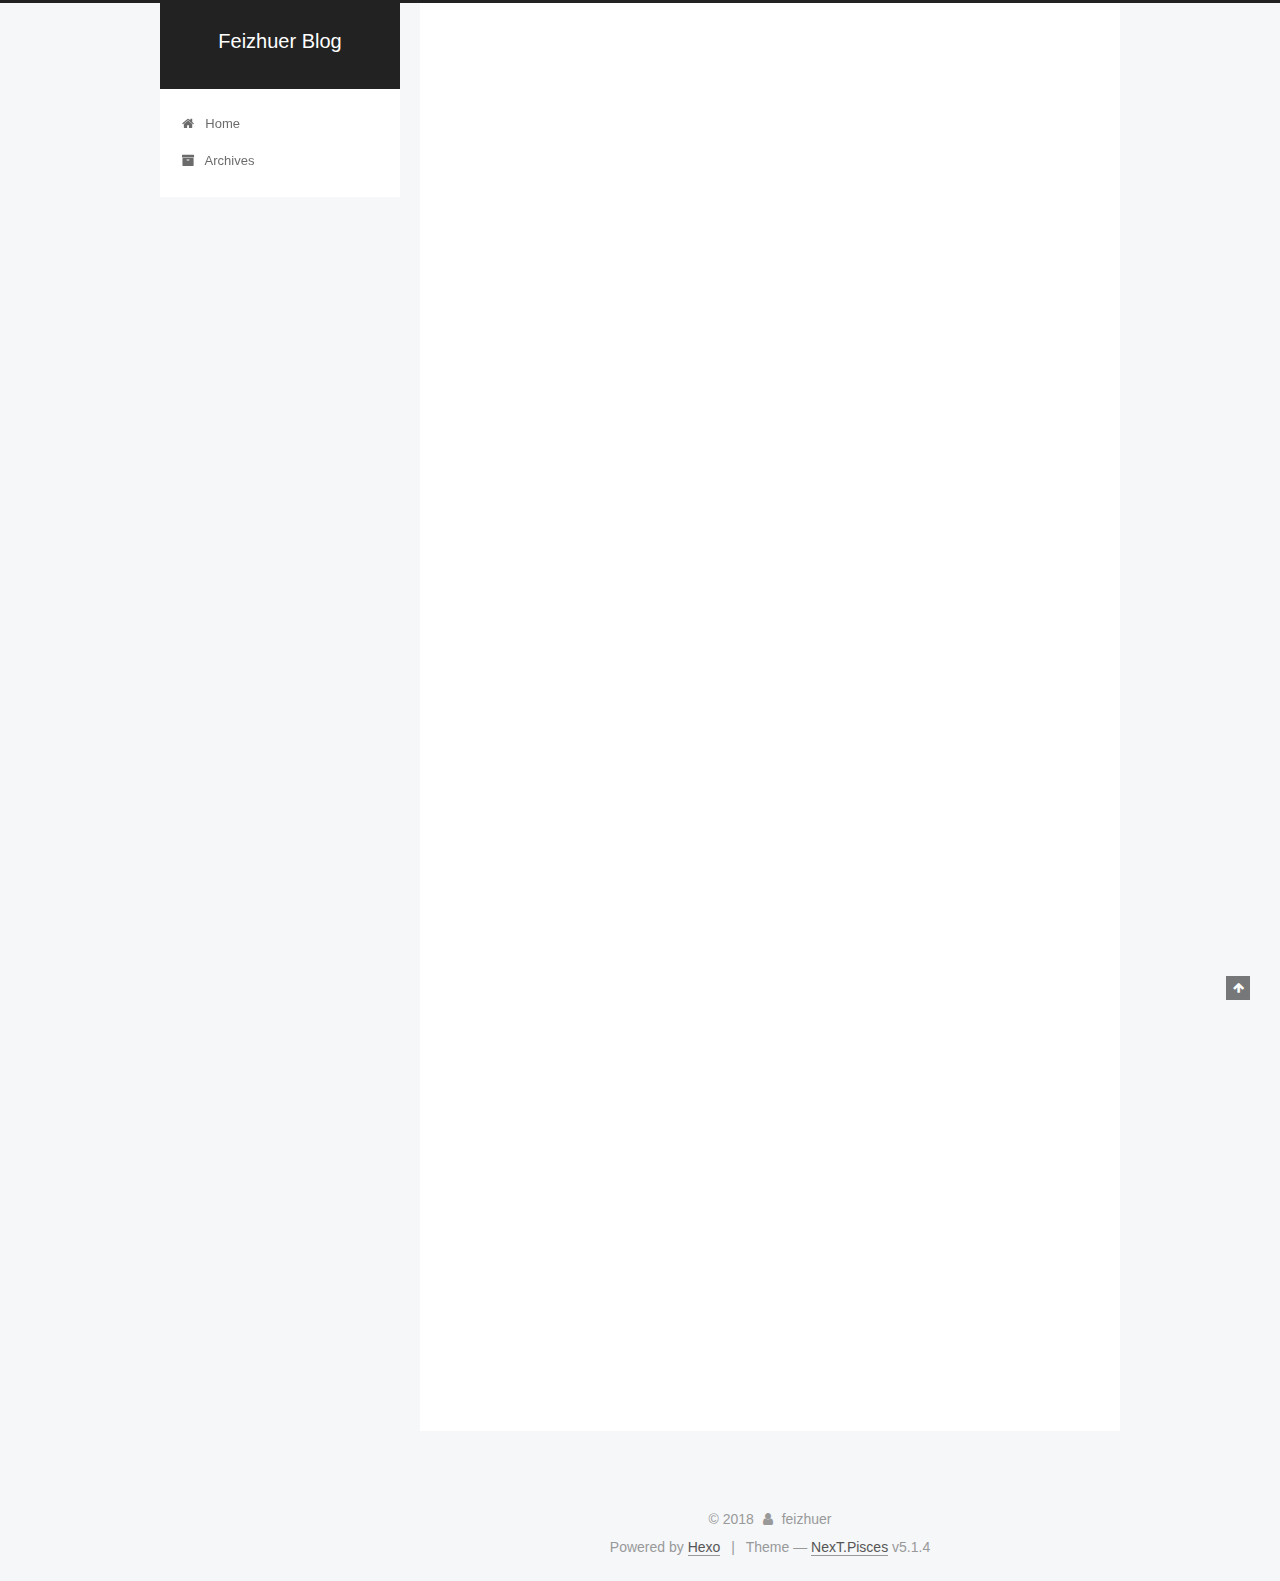
<file: index.html>
<!DOCTYPE html>



  


<html class="theme-next pisces use-motion" lang="">
<head><meta name="generator" content="Hexo 3.8.0">
  <meta charset="UTF-8">
<meta http-equiv="X-UA-Compatible" content="IE=edge">
<meta name="viewport" content="width=device-width, initial-scale=1, maximum-scale=1">
<meta name="theme-color" content="#222">









<meta http-equiv="Cache-Control" content="no-transform">
<meta http-equiv="Cache-Control" content="no-siteapp">
















  
  
  <link href="/lib/fancybox/source/jquery.fancybox.css?v=2.1.5" rel="stylesheet" type="text/css">







<link href="/lib/font-awesome/css/font-awesome.min.css?v=4.6.2" rel="stylesheet" type="text/css">

<link href="/css/main.css?v=5.1.4" rel="stylesheet" type="text/css">


  <link rel="apple-touch-icon" sizes="180x180" href="/images/apple-touch-icon-next.png?v=5.1.4">


  <link rel="icon" type="image/png" sizes="32x32" href="/images/favicon-32x32-next.png?v=5.1.4">


  <link rel="icon" type="image/png" sizes="16x16" href="/images/favicon-16x16-next.png?v=5.1.4">


  <link rel="mask-icon" href="/images/logo.svg?v=5.1.4" color="#222">





  <meta name="keywords" content="Hexo, NexT">










<meta property="og:type" content="website">
<meta property="og:title" content="Feizhuer Blog">
<meta property="og:url" content="http://feizhuer.top/index.html">
<meta property="og:site_name" content="Feizhuer Blog">
<meta property="og:locale" content="default">
<meta name="twitter:card" content="summary">
<meta name="twitter:title" content="Feizhuer Blog">



<script type="text/javascript" id="hexo.configurations">
  var NexT = window.NexT || {};
  var CONFIG = {
    root: '/',
    scheme: 'Pisces',
    version: '5.1.4',
    sidebar: {"position":"left","display":"post","offset":12,"b2t":false,"scrollpercent":false,"onmobile":false},
    fancybox: true,
    tabs: true,
    motion: {"enable":true,"async":false,"transition":{"post_block":"fadeIn","post_header":"slideDownIn","post_body":"slideDownIn","coll_header":"slideLeftIn","sidebar":"slideUpIn"}},
    duoshuo: {
      userId: '0',
      author: 'Author'
    },
    algolia: {
      applicationID: '',
      apiKey: '',
      indexName: '',
      hits: {"per_page":10},
      labels: {"input_placeholder":"Search for Posts","hits_empty":"We didn't find any results for the search: ${query}","hits_stats":"${hits} results found in ${time} ms"}
    }
  };
</script>



  <link rel="canonical" href="http://feizhuer.top/">





  <title>Feizhuer Blog</title>
  








</head>

<body itemscope="" itemtype="http://schema.org/WebPage" lang="default">

  
  
    
  

  <div class="container sidebar-position-left 
  page-home">
    <div class="headband"></div>

    <header id="header" class="header" itemscope="" itemtype="http://schema.org/WPHeader">
      <div class="header-inner"><div class="site-brand-wrapper">
  <div class="site-meta ">
    

    <div class="custom-logo-site-title">
      <a href="/" class="brand" rel="start">
        <span class="logo-line-before"><i></i></span>
        <span class="site-title">Feizhuer Blog</span>
        <span class="logo-line-after"><i></i></span>
      </a>
    </div>
      
        <p class="site-subtitle"></p>
      
  </div>

  <div class="site-nav-toggle">
    <button>
      <span class="btn-bar"></span>
      <span class="btn-bar"></span>
      <span class="btn-bar"></span>
    </button>
  </div>
</div>

<nav class="site-nav">
  

  
    <ul id="menu" class="menu">
      
        
        <li class="menu-item menu-item-home">
          <a href="/" rel="section">
            
              <i class="menu-item-icon fa fa-fw fa-home"></i> <br>
            
            Home
          </a>
        </li>
      
        
        <li class="menu-item menu-item-archives">
          <a href="/archives/" rel="section">
            
              <i class="menu-item-icon fa fa-fw fa-archive"></i> <br>
            
            Archives
          </a>
        </li>
      

      
    </ul>
  

  
</nav>



 </div>
    </header>

    <main id="main" class="main">
      <div class="main-inner">
        <div class="content-wrap">
          <div id="content" class="content">
            
  <section id="posts" class="posts-expand">
    
      

  

  
  
  

  <article class="post post-type-normal" itemscope="" itemtype="http://schema.org/Article">
  
  
  
  <div class="post-block">
    <link itemprop="mainEntityOfPage" href="http://feizhuer.top/2018/12/07/My-Test/">

    <span hidden itemprop="author" itemscope="" itemtype="http://schema.org/Person">
      <meta itemprop="name" content="feizhuer">
      <meta itemprop="description" content="">
      <meta itemprop="image" content="/images/avatar.gif">
    </span>

    <span hidden itemprop="publisher" itemscope="" itemtype="http://schema.org/Organization">
      <meta itemprop="name" content="Feizhuer Blog">
    </span>

    
      <header class="post-header">

        
        
          <h1 class="post-title" itemprop="name headline">
                
                <a class="post-title-link" href="/2018/12/07/My-Test/" itemprop="url">My Test</a></h1>
        

        <div class="post-meta">
          <span class="post-time">
            
              <span class="post-meta-item-icon">
                <i class="fa fa-calendar-o"></i>
              </span>
              
                <span class="post-meta-item-text">Posted on</span>
              
              <time title="Post created" itemprop="dateCreated datePublished" datetime="2018-12-07T05:42:43-08:00">
                2018-12-07
              </time>
            

            

            
          </span>

          

          
            
          

          
          

          

          

          

        </div>
      </header>
    

    
    
    
    <div class="post-body" itemprop="articleBody">

      
      

      
        
          
            <h2 id="你是一条小黑狗"><a href="#你是一条小黑狗" class="headerlink" title="你是一条小黑狗"></a>你是一条小黑狗</h2><h2 id="你是一条小黑狗-1"><a href="#你是一条小黑狗-1" class="headerlink" title="你是一条小黑狗"></a>你是一条小黑狗</h2>
          
        
      
    </div>
    
    
    

    

    

    

    <footer class="post-footer">
      

      

      

      
      
        <div class="post-eof"></div>
      
    </footer>
  </div>
  
  
  
  </article>


    
      

  

  
  
  

  <article class="post post-type-normal" itemscope="" itemtype="http://schema.org/Article">
  
  
  
  <div class="post-block">
    <link itemprop="mainEntityOfPage" href="http://feizhuer.top/2018/12/07/hello-world/">

    <span hidden itemprop="author" itemscope="" itemtype="http://schema.org/Person">
      <meta itemprop="name" content="feizhuer">
      <meta itemprop="description" content="">
      <meta itemprop="image" content="/images/avatar.gif">
    </span>

    <span hidden itemprop="publisher" itemscope="" itemtype="http://schema.org/Organization">
      <meta itemprop="name" content="Feizhuer Blog">
    </span>

    
      <header class="post-header">

        
        
          <h1 class="post-title" itemprop="name headline">
                
                <a class="post-title-link" href="/2018/12/07/hello-world/" itemprop="url">Hello World</a></h1>
        

        <div class="post-meta">
          <span class="post-time">
            
              <span class="post-meta-item-icon">
                <i class="fa fa-calendar-o"></i>
              </span>
              
                <span class="post-meta-item-text">Posted on</span>
              
              <time title="Post created" itemprop="dateCreated datePublished" datetime="2018-12-07T05:27:55-08:00">
                2018-12-07
              </time>
            

            

            
          </span>

          

          
            
          

          
          

          

          

          

        </div>
      </header>
    

    
    
    
    <div class="post-body" itemprop="articleBody">

      
      

      
        
          
            <p>Welcome to <a href="https://hexo.io/" target="_blank" rel="noopener">Hexo</a>! This is your very first post. Check <a href="https://hexo.io/docs/" target="_blank" rel="noopener">documentation</a> for more info. If you get any problems when using Hexo, you can find the answer in <a href="https://hexo.io/docs/troubleshooting.html" target="_blank" rel="noopener">troubleshooting</a> or you can ask me on <a href="https://github.com/hexojs/hexo/issues" target="_blank" rel="noopener">GitHub</a>.</p>
<h2 id="Quick-Start"><a href="#Quick-Start" class="headerlink" title="Quick Start"></a>Quick Start</h2><h3 id="Create-a-new-post"><a href="#Create-a-new-post" class="headerlink" title="Create a new post"></a>Create a new post</h3><figure class="highlight bash"><table><tr><td class="gutter"><pre><span class="line">1</span><br></pre></td><td class="code"><pre><span class="line">$ hexo new <span class="string">"My New Post"</span></span><br></pre></td></tr></table></figure>
<p>More info: <a href="https://hexo.io/docs/writing.html" target="_blank" rel="noopener">Writing</a></p>
<h3 id="Run-server"><a href="#Run-server" class="headerlink" title="Run server"></a>Run server</h3><figure class="highlight bash"><table><tr><td class="gutter"><pre><span class="line">1</span><br></pre></td><td class="code"><pre><span class="line">$ hexo server</span><br></pre></td></tr></table></figure>
<p>More info: <a href="https://hexo.io/docs/server.html" target="_blank" rel="noopener">Server</a></p>
<h3 id="Generate-static-files"><a href="#Generate-static-files" class="headerlink" title="Generate static files"></a>Generate static files</h3><figure class="highlight bash"><table><tr><td class="gutter"><pre><span class="line">1</span><br></pre></td><td class="code"><pre><span class="line">$ hexo generate</span><br></pre></td></tr></table></figure>
<p>More info: <a href="https://hexo.io/docs/generating.html" target="_blank" rel="noopener">Generating</a></p>
<h3 id="Deploy-to-remote-sites"><a href="#Deploy-to-remote-sites" class="headerlink" title="Deploy to remote sites"></a>Deploy to remote sites</h3><figure class="highlight bash"><table><tr><td class="gutter"><pre><span class="line">1</span><br></pre></td><td class="code"><pre><span class="line">$ hexo deploy</span><br></pre></td></tr></table></figure>
<p>More info: <a href="https://hexo.io/docs/deployment.html" target="_blank" rel="noopener">Deployment</a></p>

          
        
      
    </div>
    
    
    

    

    

    

    <footer class="post-footer">
      

      

      

      
      
        <div class="post-eof"></div>
      
    </footer>
  </div>
  
  
  
  </article>


    
  </section>

  


          </div>
          


          

        </div>
        
          
  
  <div class="sidebar-toggle">
    <div class="sidebar-toggle-line-wrap">
      <span class="sidebar-toggle-line sidebar-toggle-line-first"></span>
      <span class="sidebar-toggle-line sidebar-toggle-line-middle"></span>
      <span class="sidebar-toggle-line sidebar-toggle-line-last"></span>
    </div>
  </div>

  <aside id="sidebar" class="sidebar">
    
    <div class="sidebar-inner">

      

      

      <section class="site-overview-wrap sidebar-panel sidebar-panel-active">
        <div class="site-overview">
          <div class="site-author motion-element" itemprop="author" itemscope="" itemtype="http://schema.org/Person">
            
              <p class="site-author-name" itemprop="name">feizhuer</p>
              <p class="site-description motion-element" itemprop="description"></p>
          </div>

          <nav class="site-state motion-element">

            
              <div class="site-state-item site-state-posts">
              
                <a href="/archives/">
              
                  <span class="site-state-item-count">2</span>
                  <span class="site-state-item-name">posts</span>
                </a>
              </div>
            

            

            

          </nav>

          

          

          
          

          
          

          

        </div>
      </section>

      

      

    </div>
  </aside>


        
      </div>
    </main>

    <footer id="footer" class="footer">
      <div class="footer-inner">
        <div class="copyright">&copy; <span itemprop="copyrightYear">2018</span>
  <span class="with-love">
    <i class="fa fa-user"></i>
  </span>
  <span class="author" itemprop="copyrightHolder">feizhuer</span>

  
</div>


  <div class="powered-by">Powered by <a class="theme-link" target="_blank" href="https://hexo.io">Hexo</a></div>



  <span class="post-meta-divider">|</span>



  <div class="theme-info">Theme &mdash; <a class="theme-link" target="_blank" href="https://github.com/iissnan/hexo-theme-next">NexT.Pisces</a> v5.1.4</div>




        







        
      </div>
    </footer>

    
      <div class="back-to-top">
        <i class="fa fa-arrow-up"></i>
        
      </div>
    

    

  </div>

  

<script type="text/javascript">
  if (Object.prototype.toString.call(window.Promise) !== '[object Function]') {
    window.Promise = null;
  }
</script>









  












  
  
    <script type="text/javascript" src="/lib/jquery/index.js?v=2.1.3"></script>
  

  
  
    <script type="text/javascript" src="/lib/fastclick/lib/fastclick.min.js?v=1.0.6"></script>
  

  
  
    <script type="text/javascript" src="/lib/jquery_lazyload/jquery.lazyload.js?v=1.9.7"></script>
  

  
  
    <script type="text/javascript" src="/lib/velocity/velocity.min.js?v=1.2.1"></script>
  

  
  
    <script type="text/javascript" src="/lib/velocity/velocity.ui.min.js?v=1.2.1"></script>
  

  
  
    <script type="text/javascript" src="/lib/fancybox/source/jquery.fancybox.pack.js?v=2.1.5"></script>
  


  


  <script type="text/javascript" src="/js/src/utils.js?v=5.1.4"></script>

  <script type="text/javascript" src="/js/src/motion.js?v=5.1.4"></script>



  
  


  <script type="text/javascript" src="/js/src/affix.js?v=5.1.4"></script>

  <script type="text/javascript" src="/js/src/schemes/pisces.js?v=5.1.4"></script>



  

  


  <script type="text/javascript" src="/js/src/bootstrap.js?v=5.1.4"></script>



  


  




	





  





  












  





  

  

  

  
  

  

  

  

</body>
</html>
</file>
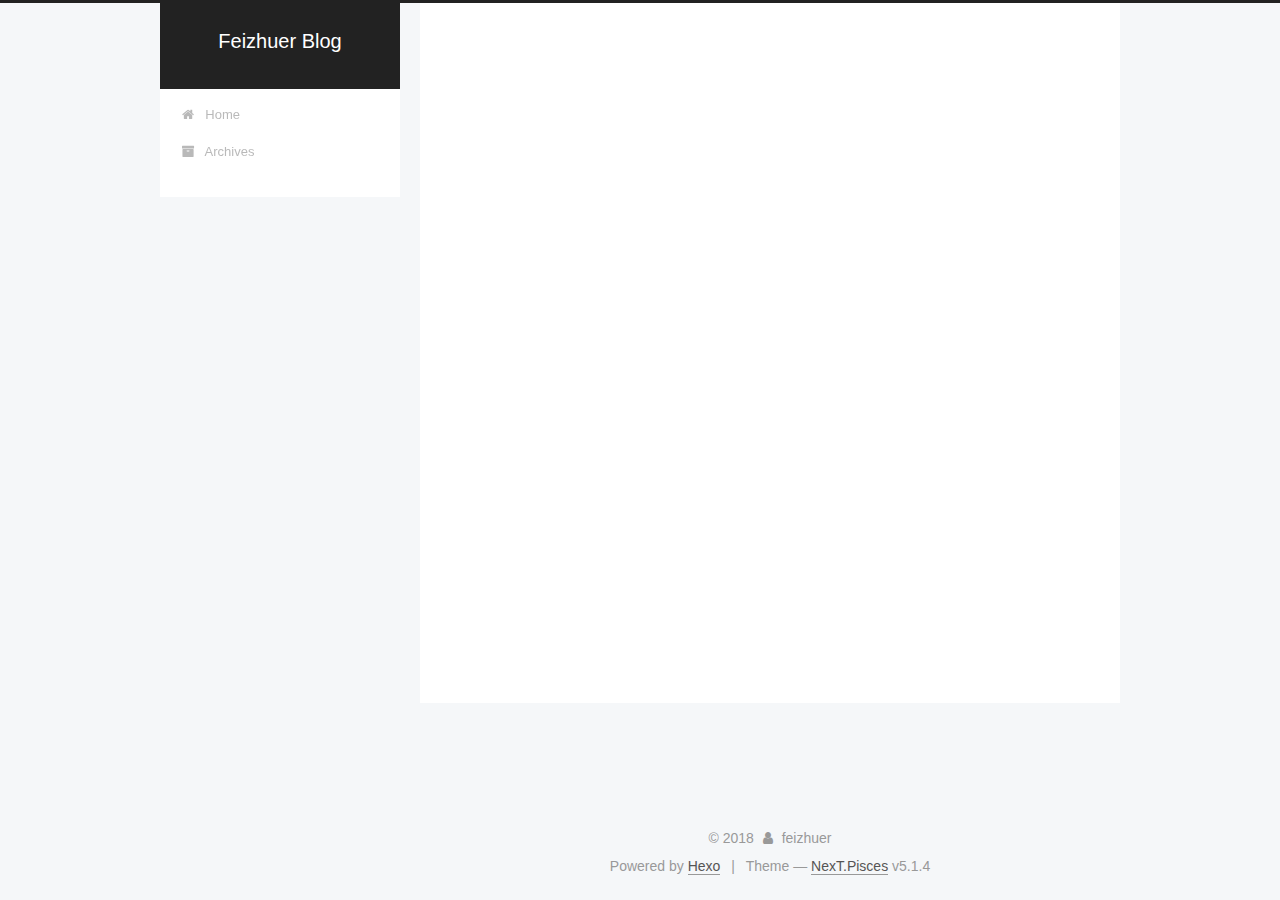
<file: archives/index.html>
<!DOCTYPE html>



  


<html class="theme-next pisces use-motion" lang="">
<head><meta name="generator" content="Hexo 3.8.0">
  <meta charset="UTF-8">
<meta http-equiv="X-UA-Compatible" content="IE=edge">
<meta name="viewport" content="width=device-width, initial-scale=1, maximum-scale=1">
<meta name="theme-color" content="#222">









<meta http-equiv="Cache-Control" content="no-transform">
<meta http-equiv="Cache-Control" content="no-siteapp">
















  
  
  <link href="/lib/fancybox/source/jquery.fancybox.css?v=2.1.5" rel="stylesheet" type="text/css">







<link href="/lib/font-awesome/css/font-awesome.min.css?v=4.6.2" rel="stylesheet" type="text/css">

<link href="/css/main.css?v=5.1.4" rel="stylesheet" type="text/css">


  <link rel="apple-touch-icon" sizes="180x180" href="/images/apple-touch-icon-next.png?v=5.1.4">


  <link rel="icon" type="image/png" sizes="32x32" href="/images/favicon-32x32-next.png?v=5.1.4">


  <link rel="icon" type="image/png" sizes="16x16" href="/images/favicon-16x16-next.png?v=5.1.4">


  <link rel="mask-icon" href="/images/logo.svg?v=5.1.4" color="#222">





  <meta name="keywords" content="Hexo, NexT">










<meta property="og:type" content="website">
<meta property="og:title" content="Feizhuer Blog">
<meta property="og:url" content="http://feizhuer.top/archives/index.html">
<meta property="og:site_name" content="Feizhuer Blog">
<meta property="og:locale" content="default">
<meta name="twitter:card" content="summary">
<meta name="twitter:title" content="Feizhuer Blog">



<script type="text/javascript" id="hexo.configurations">
  var NexT = window.NexT || {};
  var CONFIG = {
    root: '/',
    scheme: 'Pisces',
    version: '5.1.4',
    sidebar: {"position":"left","display":"post","offset":12,"b2t":false,"scrollpercent":false,"onmobile":false},
    fancybox: true,
    tabs: true,
    motion: {"enable":true,"async":false,"transition":{"post_block":"fadeIn","post_header":"slideDownIn","post_body":"slideDownIn","coll_header":"slideLeftIn","sidebar":"slideUpIn"}},
    duoshuo: {
      userId: '0',
      author: 'Author'
    },
    algolia: {
      applicationID: '',
      apiKey: '',
      indexName: '',
      hits: {"per_page":10},
      labels: {"input_placeholder":"Search for Posts","hits_empty":"We didn't find any results for the search: ${query}","hits_stats":"${hits} results found in ${time} ms"}
    }
  };
</script>



  <link rel="canonical" href="http://feizhuer.top/archives/">





  <title>Archive | Feizhuer Blog</title>
  








</head>

<body itemscope="" itemtype="http://schema.org/WebPage" lang="default">

  
  
    
  

  <div class="container sidebar-position-left page-archive">
    <div class="headband"></div>

    <header id="header" class="header" itemscope="" itemtype="http://schema.org/WPHeader">
      <div class="header-inner"><div class="site-brand-wrapper">
  <div class="site-meta ">
    

    <div class="custom-logo-site-title">
      <a href="/" class="brand" rel="start">
        <span class="logo-line-before"><i></i></span>
        <span class="site-title">Feizhuer Blog</span>
        <span class="logo-line-after"><i></i></span>
      </a>
    </div>
      
        <p class="site-subtitle"></p>
      
  </div>

  <div class="site-nav-toggle">
    <button>
      <span class="btn-bar"></span>
      <span class="btn-bar"></span>
      <span class="btn-bar"></span>
    </button>
  </div>
</div>

<nav class="site-nav">
  

  
    <ul id="menu" class="menu">
      
        
        <li class="menu-item menu-item-home">
          <a href="/" rel="section">
            
              <i class="menu-item-icon fa fa-fw fa-home"></i> <br>
            
            Home
          </a>
        </li>
      
        
        <li class="menu-item menu-item-archives">
          <a href="/archives/" rel="section">
            
              <i class="menu-item-icon fa fa-fw fa-archive"></i> <br>
            
            Archives
          </a>
        </li>
      

      
    </ul>
  

  
</nav>



 </div>
    </header>

    <main id="main" class="main">
      <div class="main-inner">
        <div class="content-wrap">
          <div id="content" class="content">
            

  
  
  
  <div class="post-block archive">
    <div id="posts" class="posts-collapse">
      <span class="archive-move-on"></span>

      <span class="archive-page-counter">
        
        
        
          
        
        Um..! 2 posts in total. Keep on posting.
      </span>

      

        
        
        

        
          
          <div class="collection-title">
            <h1 class="archive-year" id="archive-year-2018">2018</h1>
          </div>
        
        

        

  <article class="post post-type-normal" itemscope="" itemtype="http://schema.org/Article">
    <header class="post-header">

      <h2 class="post-title">
        
            <a class="post-title-link" href="/2018/12/07/My-Test/" itemprop="url">
              
                <span itemprop="name">My Test</span>
              
            </a>
        
      </h2>

      <div class="post-meta">
        <time class="post-time" itemprop="dateCreated" datetime="2018-12-07T05:42:43-08:00" content="2018-12-07">
          12-07
        </time>
      </div>

    </header>
  </article>



      

        
        
        

        
        

        

  <article class="post post-type-normal" itemscope="" itemtype="http://schema.org/Article">
    <header class="post-header">

      <h2 class="post-title">
        
            <a class="post-title-link" href="/2018/12/07/hello-world/" itemprop="url">
              
                <span itemprop="name">Hello World</span>
              
            </a>
        
      </h2>

      <div class="post-meta">
        <time class="post-time" itemprop="dateCreated" datetime="2018-12-07T05:27:55-08:00" content="2018-12-07">
          12-07
        </time>
      </div>

    </header>
  </article>



      

    </div>
  </div>
  
  
  

  



          </div>
          


          

        </div>
        
          
  
  <div class="sidebar-toggle">
    <div class="sidebar-toggle-line-wrap">
      <span class="sidebar-toggle-line sidebar-toggle-line-first"></span>
      <span class="sidebar-toggle-line sidebar-toggle-line-middle"></span>
      <span class="sidebar-toggle-line sidebar-toggle-line-last"></span>
    </div>
  </div>

  <aside id="sidebar" class="sidebar">
    
    <div class="sidebar-inner">

      

      

      <section class="site-overview-wrap sidebar-panel sidebar-panel-active">
        <div class="site-overview">
          <div class="site-author motion-element" itemprop="author" itemscope="" itemtype="http://schema.org/Person">
            
              <p class="site-author-name" itemprop="name">feizhuer</p>
              <p class="site-description motion-element" itemprop="description"></p>
          </div>

          <nav class="site-state motion-element">

            
              <div class="site-state-item site-state-posts">
              
                <a href="/archives/">
              
                  <span class="site-state-item-count">2</span>
                  <span class="site-state-item-name">posts</span>
                </a>
              </div>
            

            

            

          </nav>

          

          

          
          

          
          

          

        </div>
      </section>

      

      

    </div>
  </aside>


        
      </div>
    </main>

    <footer id="footer" class="footer">
      <div class="footer-inner">
        <div class="copyright">&copy; <span itemprop="copyrightYear">2018</span>
  <span class="with-love">
    <i class="fa fa-user"></i>
  </span>
  <span class="author" itemprop="copyrightHolder">feizhuer</span>

  
</div>


  <div class="powered-by">Powered by <a class="theme-link" target="_blank" href="https://hexo.io">Hexo</a></div>



  <span class="post-meta-divider">|</span>



  <div class="theme-info">Theme &mdash; <a class="theme-link" target="_blank" href="https://github.com/iissnan/hexo-theme-next">NexT.Pisces</a> v5.1.4</div>




        







        
      </div>
    </footer>

    
      <div class="back-to-top">
        <i class="fa fa-arrow-up"></i>
        
      </div>
    

    

  </div>

  

<script type="text/javascript">
  if (Object.prototype.toString.call(window.Promise) !== '[object Function]') {
    window.Promise = null;
  }
</script>









  












  
  
    <script type="text/javascript" src="/lib/jquery/index.js?v=2.1.3"></script>
  

  
  
    <script type="text/javascript" src="/lib/fastclick/lib/fastclick.min.js?v=1.0.6"></script>
  

  
  
    <script type="text/javascript" src="/lib/jquery_lazyload/jquery.lazyload.js?v=1.9.7"></script>
  

  
  
    <script type="text/javascript" src="/lib/velocity/velocity.min.js?v=1.2.1"></script>
  

  
  
    <script type="text/javascript" src="/lib/velocity/velocity.ui.min.js?v=1.2.1"></script>
  

  
  
    <script type="text/javascript" src="/lib/fancybox/source/jquery.fancybox.pack.js?v=2.1.5"></script>
  


  


  <script type="text/javascript" src="/js/src/utils.js?v=5.1.4"></script>

  <script type="text/javascript" src="/js/src/motion.js?v=5.1.4"></script>



  
  


  <script type="text/javascript" src="/js/src/affix.js?v=5.1.4"></script>

  <script type="text/javascript" src="/js/src/schemes/pisces.js?v=5.1.4"></script>



  

  


  <script type="text/javascript" src="/js/src/bootstrap.js?v=5.1.4"></script>



  


  




	





  





  












  





  

  

  

  
  

  

  

  

</body>
</html>
</file>
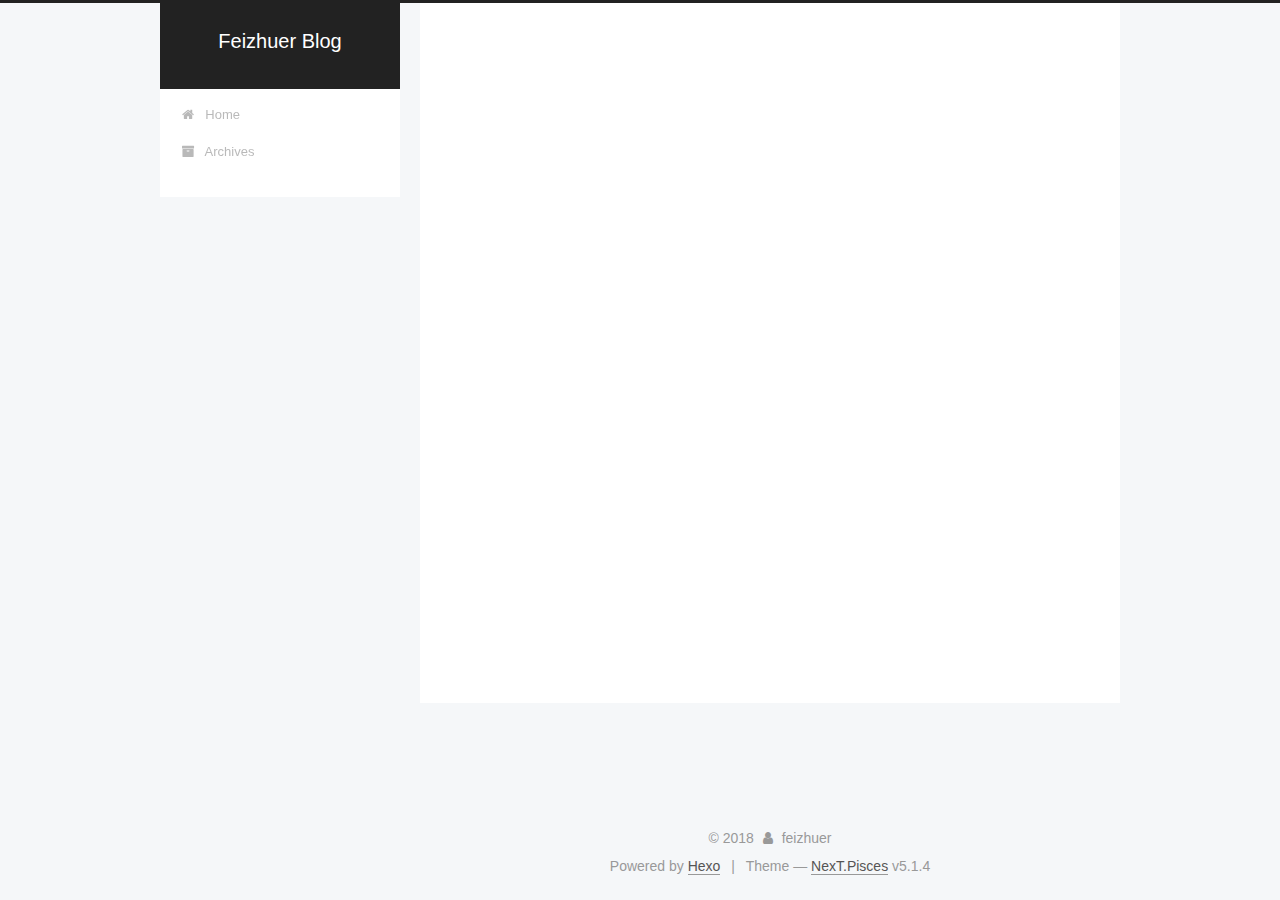
<file: archives/2018/index.html>
<!DOCTYPE html>



  


<html class="theme-next pisces use-motion" lang="">
<head><meta name="generator" content="Hexo 3.8.0">
  <meta charset="UTF-8">
<meta http-equiv="X-UA-Compatible" content="IE=edge">
<meta name="viewport" content="width=device-width, initial-scale=1, maximum-scale=1">
<meta name="theme-color" content="#222">









<meta http-equiv="Cache-Control" content="no-transform">
<meta http-equiv="Cache-Control" content="no-siteapp">
















  
  
  <link href="/lib/fancybox/source/jquery.fancybox.css?v=2.1.5" rel="stylesheet" type="text/css">







<link href="/lib/font-awesome/css/font-awesome.min.css?v=4.6.2" rel="stylesheet" type="text/css">

<link href="/css/main.css?v=5.1.4" rel="stylesheet" type="text/css">


  <link rel="apple-touch-icon" sizes="180x180" href="/images/apple-touch-icon-next.png?v=5.1.4">


  <link rel="icon" type="image/png" sizes="32x32" href="/images/favicon-32x32-next.png?v=5.1.4">


  <link rel="icon" type="image/png" sizes="16x16" href="/images/favicon-16x16-next.png?v=5.1.4">


  <link rel="mask-icon" href="/images/logo.svg?v=5.1.4" color="#222">





  <meta name="keywords" content="Hexo, NexT">










<meta property="og:type" content="website">
<meta property="og:title" content="Feizhuer Blog">
<meta property="og:url" content="http://feizhuer.top/archives/2018/index.html">
<meta property="og:site_name" content="Feizhuer Blog">
<meta property="og:locale" content="default">
<meta name="twitter:card" content="summary">
<meta name="twitter:title" content="Feizhuer Blog">



<script type="text/javascript" id="hexo.configurations">
  var NexT = window.NexT || {};
  var CONFIG = {
    root: '/',
    scheme: 'Pisces',
    version: '5.1.4',
    sidebar: {"position":"left","display":"post","offset":12,"b2t":false,"scrollpercent":false,"onmobile":false},
    fancybox: true,
    tabs: true,
    motion: {"enable":true,"async":false,"transition":{"post_block":"fadeIn","post_header":"slideDownIn","post_body":"slideDownIn","coll_header":"slideLeftIn","sidebar":"slideUpIn"}},
    duoshuo: {
      userId: '0',
      author: 'Author'
    },
    algolia: {
      applicationID: '',
      apiKey: '',
      indexName: '',
      hits: {"per_page":10},
      labels: {"input_placeholder":"Search for Posts","hits_empty":"We didn't find any results for the search: ${query}","hits_stats":"${hits} results found in ${time} ms"}
    }
  };
</script>



  <link rel="canonical" href="http://feizhuer.top/archives/2018/">





  <title>Archive | Feizhuer Blog</title>
  








</head>

<body itemscope="" itemtype="http://schema.org/WebPage" lang="default">

  
  
    
  

  <div class="container sidebar-position-left page-archive">
    <div class="headband"></div>

    <header id="header" class="header" itemscope="" itemtype="http://schema.org/WPHeader">
      <div class="header-inner"><div class="site-brand-wrapper">
  <div class="site-meta ">
    

    <div class="custom-logo-site-title">
      <a href="/" class="brand" rel="start">
        <span class="logo-line-before"><i></i></span>
        <span class="site-title">Feizhuer Blog</span>
        <span class="logo-line-after"><i></i></span>
      </a>
    </div>
      
        <p class="site-subtitle"></p>
      
  </div>

  <div class="site-nav-toggle">
    <button>
      <span class="btn-bar"></span>
      <span class="btn-bar"></span>
      <span class="btn-bar"></span>
    </button>
  </div>
</div>

<nav class="site-nav">
  

  
    <ul id="menu" class="menu">
      
        
        <li class="menu-item menu-item-home">
          <a href="/" rel="section">
            
              <i class="menu-item-icon fa fa-fw fa-home"></i> <br>
            
            Home
          </a>
        </li>
      
        
        <li class="menu-item menu-item-archives">
          <a href="/archives/" rel="section">
            
              <i class="menu-item-icon fa fa-fw fa-archive"></i> <br>
            
            Archives
          </a>
        </li>
      

      
    </ul>
  

  
</nav>



 </div>
    </header>

    <main id="main" class="main">
      <div class="main-inner">
        <div class="content-wrap">
          <div id="content" class="content">
            

  
  
  
  <div class="post-block archive">
    <div id="posts" class="posts-collapse">
      <span class="archive-move-on"></span>

      <span class="archive-page-counter">
        
        
        
          
        
        Um..! 2 posts in total. Keep on posting.
      </span>

      

        
        
        

        
          
          <div class="collection-title">
            <h1 class="archive-year" id="archive-year-2018">2018</h1>
          </div>
        
        

        

  <article class="post post-type-normal" itemscope="" itemtype="http://schema.org/Article">
    <header class="post-header">

      <h2 class="post-title">
        
            <a class="post-title-link" href="/2018/12/07/My-Test/" itemprop="url">
              
                <span itemprop="name">My Test</span>
              
            </a>
        
      </h2>

      <div class="post-meta">
        <time class="post-time" itemprop="dateCreated" datetime="2018-12-07T05:42:43-08:00" content="2018-12-07">
          12-07
        </time>
      </div>

    </header>
  </article>



      

        
        
        

        
        

        

  <article class="post post-type-normal" itemscope="" itemtype="http://schema.org/Article">
    <header class="post-header">

      <h2 class="post-title">
        
            <a class="post-title-link" href="/2018/12/07/hello-world/" itemprop="url">
              
                <span itemprop="name">Hello World</span>
              
            </a>
        
      </h2>

      <div class="post-meta">
        <time class="post-time" itemprop="dateCreated" datetime="2018-12-07T05:27:55-08:00" content="2018-12-07">
          12-07
        </time>
      </div>

    </header>
  </article>



      

    </div>
  </div>
  
  
  

  



          </div>
          


          

        </div>
        
          
  
  <div class="sidebar-toggle">
    <div class="sidebar-toggle-line-wrap">
      <span class="sidebar-toggle-line sidebar-toggle-line-first"></span>
      <span class="sidebar-toggle-line sidebar-toggle-line-middle"></span>
      <span class="sidebar-toggle-line sidebar-toggle-line-last"></span>
    </div>
  </div>

  <aside id="sidebar" class="sidebar">
    
    <div class="sidebar-inner">

      

      

      <section class="site-overview-wrap sidebar-panel sidebar-panel-active">
        <div class="site-overview">
          <div class="site-author motion-element" itemprop="author" itemscope="" itemtype="http://schema.org/Person">
            
              <p class="site-author-name" itemprop="name">feizhuer</p>
              <p class="site-description motion-element" itemprop="description"></p>
          </div>

          <nav class="site-state motion-element">

            
              <div class="site-state-item site-state-posts">
              
                <a href="/archives/">
              
                  <span class="site-state-item-count">2</span>
                  <span class="site-state-item-name">posts</span>
                </a>
              </div>
            

            

            

          </nav>

          

          

          
          

          
          

          

        </div>
      </section>

      

      

    </div>
  </aside>


        
      </div>
    </main>

    <footer id="footer" class="footer">
      <div class="footer-inner">
        <div class="copyright">&copy; <span itemprop="copyrightYear">2018</span>
  <span class="with-love">
    <i class="fa fa-user"></i>
  </span>
  <span class="author" itemprop="copyrightHolder">feizhuer</span>

  
</div>


  <div class="powered-by">Powered by <a class="theme-link" target="_blank" href="https://hexo.io">Hexo</a></div>



  <span class="post-meta-divider">|</span>



  <div class="theme-info">Theme &mdash; <a class="theme-link" target="_blank" href="https://github.com/iissnan/hexo-theme-next">NexT.Pisces</a> v5.1.4</div>




        







        
      </div>
    </footer>

    
      <div class="back-to-top">
        <i class="fa fa-arrow-up"></i>
        
      </div>
    

    

  </div>

  

<script type="text/javascript">
  if (Object.prototype.toString.call(window.Promise) !== '[object Function]') {
    window.Promise = null;
  }
</script>









  












  
  
    <script type="text/javascript" src="/lib/jquery/index.js?v=2.1.3"></script>
  

  
  
    <script type="text/javascript" src="/lib/fastclick/lib/fastclick.min.js?v=1.0.6"></script>
  

  
  
    <script type="text/javascript" src="/lib/jquery_lazyload/jquery.lazyload.js?v=1.9.7"></script>
  

  
  
    <script type="text/javascript" src="/lib/velocity/velocity.min.js?v=1.2.1"></script>
  

  
  
    <script type="text/javascript" src="/lib/velocity/velocity.ui.min.js?v=1.2.1"></script>
  

  
  
    <script type="text/javascript" src="/lib/fancybox/source/jquery.fancybox.pack.js?v=2.1.5"></script>
  


  


  <script type="text/javascript" src="/js/src/utils.js?v=5.1.4"></script>

  <script type="text/javascript" src="/js/src/motion.js?v=5.1.4"></script>



  
  


  <script type="text/javascript" src="/js/src/affix.js?v=5.1.4"></script>

  <script type="text/javascript" src="/js/src/schemes/pisces.js?v=5.1.4"></script>



  

  


  <script type="text/javascript" src="/js/src/bootstrap.js?v=5.1.4"></script>



  


  




	





  





  












  





  

  

  

  
  

  

  

  

</body>
</html>
</file>
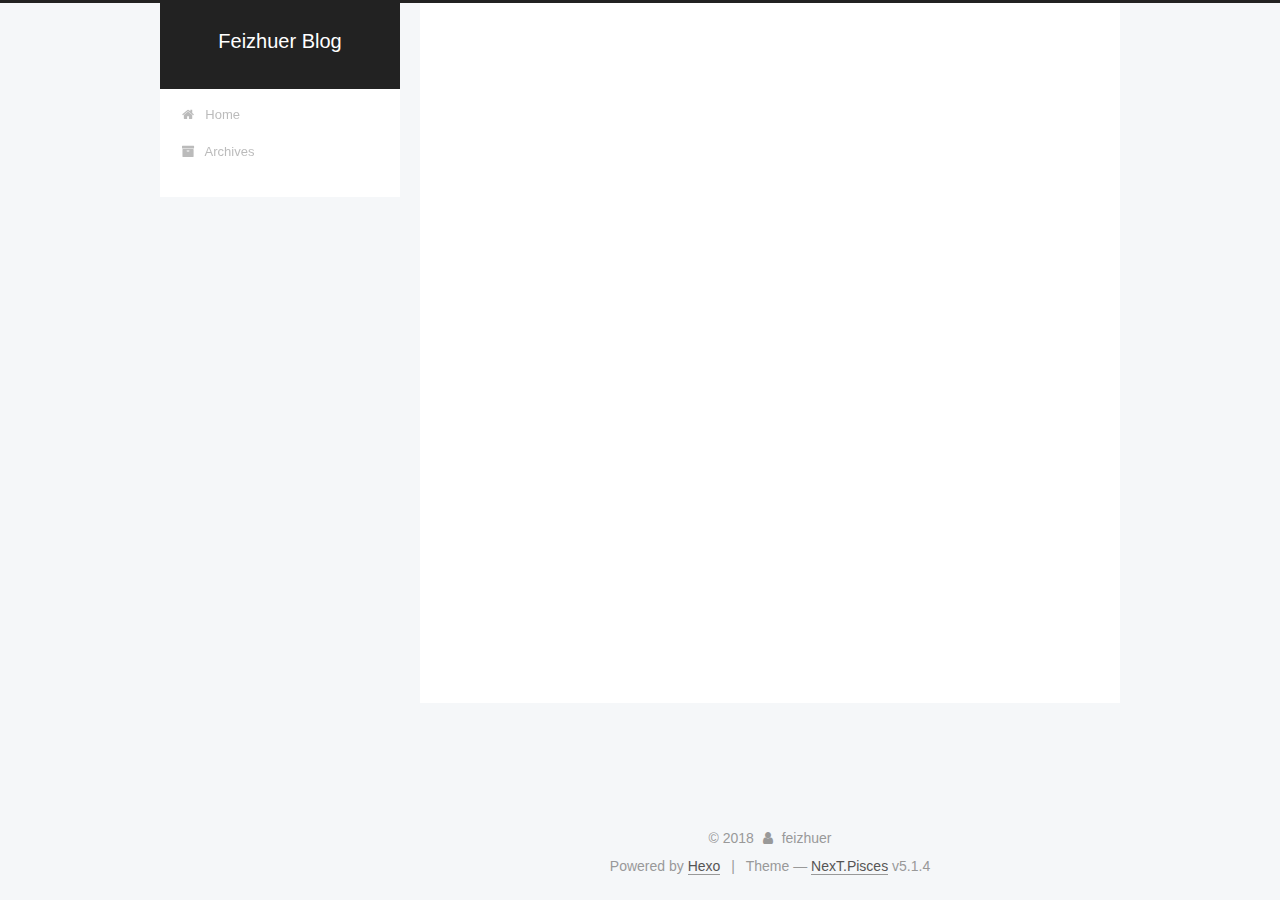
<file: archives/2018/12/index.html>
<!DOCTYPE html>



  


<html class="theme-next pisces use-motion" lang="">
<head><meta name="generator" content="Hexo 3.8.0">
  <meta charset="UTF-8">
<meta http-equiv="X-UA-Compatible" content="IE=edge">
<meta name="viewport" content="width=device-width, initial-scale=1, maximum-scale=1">
<meta name="theme-color" content="#222">









<meta http-equiv="Cache-Control" content="no-transform">
<meta http-equiv="Cache-Control" content="no-siteapp">
















  
  
  <link href="/lib/fancybox/source/jquery.fancybox.css?v=2.1.5" rel="stylesheet" type="text/css">







<link href="/lib/font-awesome/css/font-awesome.min.css?v=4.6.2" rel="stylesheet" type="text/css">

<link href="/css/main.css?v=5.1.4" rel="stylesheet" type="text/css">


  <link rel="apple-touch-icon" sizes="180x180" href="/images/apple-touch-icon-next.png?v=5.1.4">


  <link rel="icon" type="image/png" sizes="32x32" href="/images/favicon-32x32-next.png?v=5.1.4">


  <link rel="icon" type="image/png" sizes="16x16" href="/images/favicon-16x16-next.png?v=5.1.4">


  <link rel="mask-icon" href="/images/logo.svg?v=5.1.4" color="#222">





  <meta name="keywords" content="Hexo, NexT">










<meta property="og:type" content="website">
<meta property="og:title" content="Feizhuer Blog">
<meta property="og:url" content="http://feizhuer.top/archives/2018/12/index.html">
<meta property="og:site_name" content="Feizhuer Blog">
<meta property="og:locale" content="default">
<meta name="twitter:card" content="summary">
<meta name="twitter:title" content="Feizhuer Blog">



<script type="text/javascript" id="hexo.configurations">
  var NexT = window.NexT || {};
  var CONFIG = {
    root: '/',
    scheme: 'Pisces',
    version: '5.1.4',
    sidebar: {"position":"left","display":"post","offset":12,"b2t":false,"scrollpercent":false,"onmobile":false},
    fancybox: true,
    tabs: true,
    motion: {"enable":true,"async":false,"transition":{"post_block":"fadeIn","post_header":"slideDownIn","post_body":"slideDownIn","coll_header":"slideLeftIn","sidebar":"slideUpIn"}},
    duoshuo: {
      userId: '0',
      author: 'Author'
    },
    algolia: {
      applicationID: '',
      apiKey: '',
      indexName: '',
      hits: {"per_page":10},
      labels: {"input_placeholder":"Search for Posts","hits_empty":"We didn't find any results for the search: ${query}","hits_stats":"${hits} results found in ${time} ms"}
    }
  };
</script>



  <link rel="canonical" href="http://feizhuer.top/archives/2018/12/">





  <title>Archive | Feizhuer Blog</title>
  








</head>

<body itemscope="" itemtype="http://schema.org/WebPage" lang="default">

  
  
    
  

  <div class="container sidebar-position-left page-archive">
    <div class="headband"></div>

    <header id="header" class="header" itemscope="" itemtype="http://schema.org/WPHeader">
      <div class="header-inner"><div class="site-brand-wrapper">
  <div class="site-meta ">
    

    <div class="custom-logo-site-title">
      <a href="/" class="brand" rel="start">
        <span class="logo-line-before"><i></i></span>
        <span class="site-title">Feizhuer Blog</span>
        <span class="logo-line-after"><i></i></span>
      </a>
    </div>
      
        <p class="site-subtitle"></p>
      
  </div>

  <div class="site-nav-toggle">
    <button>
      <span class="btn-bar"></span>
      <span class="btn-bar"></span>
      <span class="btn-bar"></span>
    </button>
  </div>
</div>

<nav class="site-nav">
  

  
    <ul id="menu" class="menu">
      
        
        <li class="menu-item menu-item-home">
          <a href="/" rel="section">
            
              <i class="menu-item-icon fa fa-fw fa-home"></i> <br>
            
            Home
          </a>
        </li>
      
        
        <li class="menu-item menu-item-archives">
          <a href="/archives/" rel="section">
            
              <i class="menu-item-icon fa fa-fw fa-archive"></i> <br>
            
            Archives
          </a>
        </li>
      

      
    </ul>
  

  
</nav>



 </div>
    </header>

    <main id="main" class="main">
      <div class="main-inner">
        <div class="content-wrap">
          <div id="content" class="content">
            

  
  
  
  <div class="post-block archive">
    <div id="posts" class="posts-collapse">
      <span class="archive-move-on"></span>

      <span class="archive-page-counter">
        
        
        
          
        
        Um..! 2 posts in total. Keep on posting.
      </span>

      

        
        
        

        
          
          <div class="collection-title">
            <h1 class="archive-year" id="archive-year-2018">2018</h1>
          </div>
        
        

        

  <article class="post post-type-normal" itemscope="" itemtype="http://schema.org/Article">
    <header class="post-header">

      <h2 class="post-title">
        
            <a class="post-title-link" href="/2018/12/07/My-Test/" itemprop="url">
              
                <span itemprop="name">My Test</span>
              
            </a>
        
      </h2>

      <div class="post-meta">
        <time class="post-time" itemprop="dateCreated" datetime="2018-12-07T05:42:43-08:00" content="2018-12-07">
          12-07
        </time>
      </div>

    </header>
  </article>



      

        
        
        

        
        

        

  <article class="post post-type-normal" itemscope="" itemtype="http://schema.org/Article">
    <header class="post-header">

      <h2 class="post-title">
        
            <a class="post-title-link" href="/2018/12/07/hello-world/" itemprop="url">
              
                <span itemprop="name">Hello World</span>
              
            </a>
        
      </h2>

      <div class="post-meta">
        <time class="post-time" itemprop="dateCreated" datetime="2018-12-07T05:27:55-08:00" content="2018-12-07">
          12-07
        </time>
      </div>

    </header>
  </article>



      

    </div>
  </div>
  
  
  

  



          </div>
          


          

        </div>
        
          
  
  <div class="sidebar-toggle">
    <div class="sidebar-toggle-line-wrap">
      <span class="sidebar-toggle-line sidebar-toggle-line-first"></span>
      <span class="sidebar-toggle-line sidebar-toggle-line-middle"></span>
      <span class="sidebar-toggle-line sidebar-toggle-line-last"></span>
    </div>
  </div>

  <aside id="sidebar" class="sidebar">
    
    <div class="sidebar-inner">

      

      

      <section class="site-overview-wrap sidebar-panel sidebar-panel-active">
        <div class="site-overview">
          <div class="site-author motion-element" itemprop="author" itemscope="" itemtype="http://schema.org/Person">
            
              <p class="site-author-name" itemprop="name">feizhuer</p>
              <p class="site-description motion-element" itemprop="description"></p>
          </div>

          <nav class="site-state motion-element">

            
              <div class="site-state-item site-state-posts">
              
                <a href="/archives/">
              
                  <span class="site-state-item-count">2</span>
                  <span class="site-state-item-name">posts</span>
                </a>
              </div>
            

            

            

          </nav>

          

          

          
          

          
          

          

        </div>
      </section>

      

      

    </div>
  </aside>


        
      </div>
    </main>

    <footer id="footer" class="footer">
      <div class="footer-inner">
        <div class="copyright">&copy; <span itemprop="copyrightYear">2018</span>
  <span class="with-love">
    <i class="fa fa-user"></i>
  </span>
  <span class="author" itemprop="copyrightHolder">feizhuer</span>

  
</div>


  <div class="powered-by">Powered by <a class="theme-link" target="_blank" href="https://hexo.io">Hexo</a></div>



  <span class="post-meta-divider">|</span>



  <div class="theme-info">Theme &mdash; <a class="theme-link" target="_blank" href="https://github.com/iissnan/hexo-theme-next">NexT.Pisces</a> v5.1.4</div>




        







        
      </div>
    </footer>

    
      <div class="back-to-top">
        <i class="fa fa-arrow-up"></i>
        
      </div>
    

    

  </div>

  

<script type="text/javascript">
  if (Object.prototype.toString.call(window.Promise) !== '[object Function]') {
    window.Promise = null;
  }
</script>









  












  
  
    <script type="text/javascript" src="/lib/jquery/index.js?v=2.1.3"></script>
  

  
  
    <script type="text/javascript" src="/lib/fastclick/lib/fastclick.min.js?v=1.0.6"></script>
  

  
  
    <script type="text/javascript" src="/lib/jquery_lazyload/jquery.lazyload.js?v=1.9.7"></script>
  

  
  
    <script type="text/javascript" src="/lib/velocity/velocity.min.js?v=1.2.1"></script>
  

  
  
    <script type="text/javascript" src="/lib/velocity/velocity.ui.min.js?v=1.2.1"></script>
  

  
  
    <script type="text/javascript" src="/lib/fancybox/source/jquery.fancybox.pack.js?v=2.1.5"></script>
  


  


  <script type="text/javascript" src="/js/src/utils.js?v=5.1.4"></script>

  <script type="text/javascript" src="/js/src/motion.js?v=5.1.4"></script>



  
  


  <script type="text/javascript" src="/js/src/affix.js?v=5.1.4"></script>

  <script type="text/javascript" src="/js/src/schemes/pisces.js?v=5.1.4"></script>



  

  


  <script type="text/javascript" src="/js/src/bootstrap.js?v=5.1.4"></script>



  


  




	





  





  












  





  

  

  

  
  

  

  

  

</body>
</html>
</file>
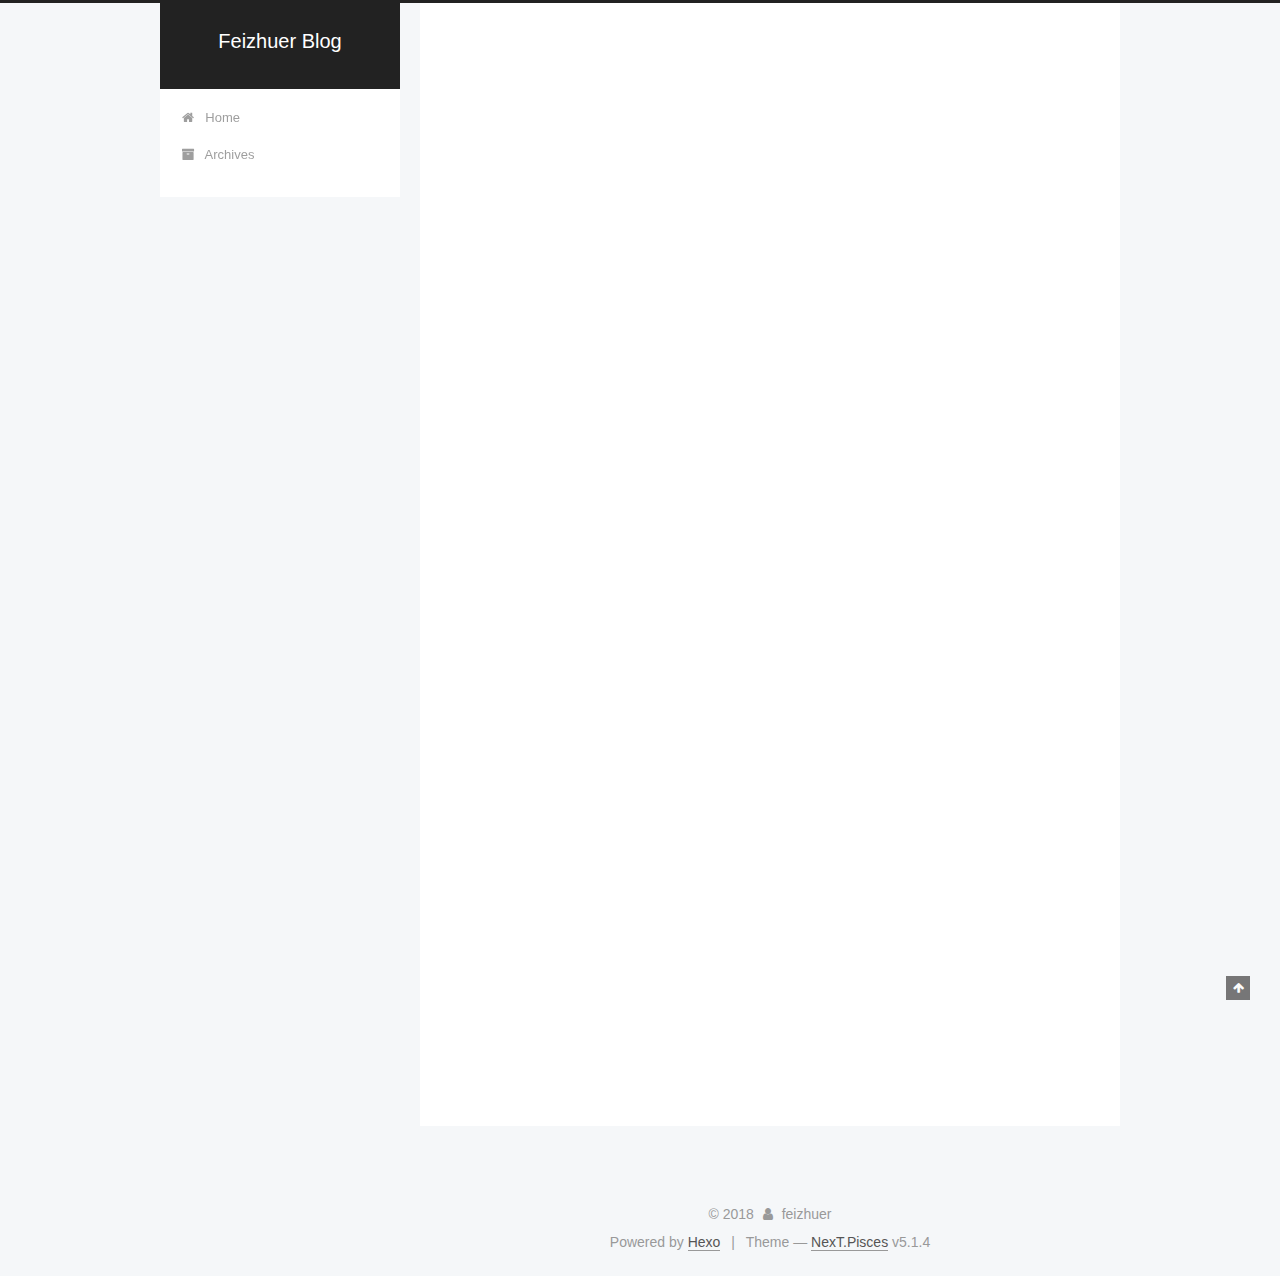
<file: 2018/12/07/hello-world/index.html>
<!DOCTYPE html>



  


<html class="theme-next pisces use-motion" lang="">
<head><meta name="generator" content="Hexo 3.8.0">
  <meta charset="UTF-8">
<meta http-equiv="X-UA-Compatible" content="IE=edge">
<meta name="viewport" content="width=device-width, initial-scale=1, maximum-scale=1">
<meta name="theme-color" content="#222">









<meta http-equiv="Cache-Control" content="no-transform">
<meta http-equiv="Cache-Control" content="no-siteapp">
















  
  
  <link href="/lib/fancybox/source/jquery.fancybox.css?v=2.1.5" rel="stylesheet" type="text/css">







<link href="/lib/font-awesome/css/font-awesome.min.css?v=4.6.2" rel="stylesheet" type="text/css">

<link href="/css/main.css?v=5.1.4" rel="stylesheet" type="text/css">


  <link rel="apple-touch-icon" sizes="180x180" href="/images/apple-touch-icon-next.png?v=5.1.4">


  <link rel="icon" type="image/png" sizes="32x32" href="/images/favicon-32x32-next.png?v=5.1.4">


  <link rel="icon" type="image/png" sizes="16x16" href="/images/favicon-16x16-next.png?v=5.1.4">


  <link rel="mask-icon" href="/images/logo.svg?v=5.1.4" color="#222">





  <meta name="keywords" content="Hexo, NexT">










<meta name="description" content="Welcome to Hexo! This is your very first post. Check documentation for more info. If you get any problems when using Hexo, you can find the answer in troubleshooting or you can ask me on GitHub. Quick">
<meta property="og:type" content="article">
<meta property="og:title" content="Hello World">
<meta property="og:url" content="http://feizhuer.top/2018/12/07/hello-world/index.html">
<meta property="og:site_name" content="Feizhuer Blog">
<meta property="og:description" content="Welcome to Hexo! This is your very first post. Check documentation for more info. If you get any problems when using Hexo, you can find the answer in troubleshooting or you can ask me on GitHub. Quick">
<meta property="og:locale" content="default">
<meta property="og:updated_time" content="2018-12-07T13:27:55.011Z">
<meta name="twitter:card" content="summary">
<meta name="twitter:title" content="Hello World">
<meta name="twitter:description" content="Welcome to Hexo! This is your very first post. Check documentation for more info. If you get any problems when using Hexo, you can find the answer in troubleshooting or you can ask me on GitHub. Quick">



<script type="text/javascript" id="hexo.configurations">
  var NexT = window.NexT || {};
  var CONFIG = {
    root: '/',
    scheme: 'Pisces',
    version: '5.1.4',
    sidebar: {"position":"left","display":"post","offset":12,"b2t":false,"scrollpercent":false,"onmobile":false},
    fancybox: true,
    tabs: true,
    motion: {"enable":true,"async":false,"transition":{"post_block":"fadeIn","post_header":"slideDownIn","post_body":"slideDownIn","coll_header":"slideLeftIn","sidebar":"slideUpIn"}},
    duoshuo: {
      userId: '0',
      author: 'Author'
    },
    algolia: {
      applicationID: '',
      apiKey: '',
      indexName: '',
      hits: {"per_page":10},
      labels: {"input_placeholder":"Search for Posts","hits_empty":"We didn't find any results for the search: ${query}","hits_stats":"${hits} results found in ${time} ms"}
    }
  };
</script>



  <link rel="canonical" href="http://feizhuer.top/2018/12/07/hello-world/">





  <title>Hello World | Feizhuer Blog</title>
  








</head>

<body itemscope="" itemtype="http://schema.org/WebPage" lang="default">

  
  
    
  

  <div class="container sidebar-position-left page-post-detail">
    <div class="headband"></div>

    <header id="header" class="header" itemscope="" itemtype="http://schema.org/WPHeader">
      <div class="header-inner"><div class="site-brand-wrapper">
  <div class="site-meta ">
    

    <div class="custom-logo-site-title">
      <a href="/" class="brand" rel="start">
        <span class="logo-line-before"><i></i></span>
        <span class="site-title">Feizhuer Blog</span>
        <span class="logo-line-after"><i></i></span>
      </a>
    </div>
      
        <p class="site-subtitle"></p>
      
  </div>

  <div class="site-nav-toggle">
    <button>
      <span class="btn-bar"></span>
      <span class="btn-bar"></span>
      <span class="btn-bar"></span>
    </button>
  </div>
</div>

<nav class="site-nav">
  

  
    <ul id="menu" class="menu">
      
        
        <li class="menu-item menu-item-home">
          <a href="/" rel="section">
            
              <i class="menu-item-icon fa fa-fw fa-home"></i> <br>
            
            Home
          </a>
        </li>
      
        
        <li class="menu-item menu-item-archives">
          <a href="/archives/" rel="section">
            
              <i class="menu-item-icon fa fa-fw fa-archive"></i> <br>
            
            Archives
          </a>
        </li>
      

      
    </ul>
  

  
</nav>



 </div>
    </header>

    <main id="main" class="main">
      <div class="main-inner">
        <div class="content-wrap">
          <div id="content" class="content">
            

  <div id="posts" class="posts-expand">
    

  

  
  
  

  <article class="post post-type-normal" itemscope="" itemtype="http://schema.org/Article">
  
  
  
  <div class="post-block">
    <link itemprop="mainEntityOfPage" href="http://feizhuer.top/2018/12/07/hello-world/">

    <span hidden itemprop="author" itemscope="" itemtype="http://schema.org/Person">
      <meta itemprop="name" content="feizhuer">
      <meta itemprop="description" content="">
      <meta itemprop="image" content="/images/avatar.gif">
    </span>

    <span hidden itemprop="publisher" itemscope="" itemtype="http://schema.org/Organization">
      <meta itemprop="name" content="Feizhuer Blog">
    </span>

    
      <header class="post-header">

        
        
          <h1 class="post-title" itemprop="name headline">Hello World</h1>
        

        <div class="post-meta">
          <span class="post-time">
            
              <span class="post-meta-item-icon">
                <i class="fa fa-calendar-o"></i>
              </span>
              
                <span class="post-meta-item-text">Posted on</span>
              
              <time title="Post created" itemprop="dateCreated datePublished" datetime="2018-12-07T05:27:55-08:00">
                2018-12-07
              </time>
            

            

            
          </span>

          

          
            
          

          
          

          

          

          

        </div>
      </header>
    

    
    
    
    <div class="post-body" itemprop="articleBody">

      
      

      
        <p>Welcome to <a href="https://hexo.io/" target="_blank" rel="noopener">Hexo</a>! This is your very first post. Check <a href="https://hexo.io/docs/" target="_blank" rel="noopener">documentation</a> for more info. If you get any problems when using Hexo, you can find the answer in <a href="https://hexo.io/docs/troubleshooting.html" target="_blank" rel="noopener">troubleshooting</a> or you can ask me on <a href="https://github.com/hexojs/hexo/issues" target="_blank" rel="noopener">GitHub</a>.</p>
<h2 id="Quick-Start"><a href="#Quick-Start" class="headerlink" title="Quick Start"></a>Quick Start</h2><h3 id="Create-a-new-post"><a href="#Create-a-new-post" class="headerlink" title="Create a new post"></a>Create a new post</h3><figure class="highlight bash"><table><tr><td class="gutter"><pre><span class="line">1</span><br></pre></td><td class="code"><pre><span class="line">$ hexo new <span class="string">"My New Post"</span></span><br></pre></td></tr></table></figure>
<p>More info: <a href="https://hexo.io/docs/writing.html" target="_blank" rel="noopener">Writing</a></p>
<h3 id="Run-server"><a href="#Run-server" class="headerlink" title="Run server"></a>Run server</h3><figure class="highlight bash"><table><tr><td class="gutter"><pre><span class="line">1</span><br></pre></td><td class="code"><pre><span class="line">$ hexo server</span><br></pre></td></tr></table></figure>
<p>More info: <a href="https://hexo.io/docs/server.html" target="_blank" rel="noopener">Server</a></p>
<h3 id="Generate-static-files"><a href="#Generate-static-files" class="headerlink" title="Generate static files"></a>Generate static files</h3><figure class="highlight bash"><table><tr><td class="gutter"><pre><span class="line">1</span><br></pre></td><td class="code"><pre><span class="line">$ hexo generate</span><br></pre></td></tr></table></figure>
<p>More info: <a href="https://hexo.io/docs/generating.html" target="_blank" rel="noopener">Generating</a></p>
<h3 id="Deploy-to-remote-sites"><a href="#Deploy-to-remote-sites" class="headerlink" title="Deploy to remote sites"></a>Deploy to remote sites</h3><figure class="highlight bash"><table><tr><td class="gutter"><pre><span class="line">1</span><br></pre></td><td class="code"><pre><span class="line">$ hexo deploy</span><br></pre></td></tr></table></figure>
<p>More info: <a href="https://hexo.io/docs/deployment.html" target="_blank" rel="noopener">Deployment</a></p>

      
    </div>
    
    
    

    

    

    

    <footer class="post-footer">
      

      
      
      

      
        <div class="post-nav">
          <div class="post-nav-next post-nav-item">
            
          </div>

          <span class="post-nav-divider"></span>

          <div class="post-nav-prev post-nav-item">
            
              <a href="/2018/12/07/My-Test/" rel="prev" title="My Test">
                My Test <i class="fa fa-chevron-right"></i>
              </a>
            
          </div>
        </div>
      

      
      
    </footer>
  </div>
  
  
  
  </article>



    <div class="post-spread">
      
    </div>
  </div>


          </div>
          


          

  



        </div>
        
          
  
  <div class="sidebar-toggle">
    <div class="sidebar-toggle-line-wrap">
      <span class="sidebar-toggle-line sidebar-toggle-line-first"></span>
      <span class="sidebar-toggle-line sidebar-toggle-line-middle"></span>
      <span class="sidebar-toggle-line sidebar-toggle-line-last"></span>
    </div>
  </div>

  <aside id="sidebar" class="sidebar">
    
    <div class="sidebar-inner">

      

      
        <ul class="sidebar-nav motion-element">
          <li class="sidebar-nav-toc sidebar-nav-active" data-target="post-toc-wrap">
            Table of Contents
          </li>
          <li class="sidebar-nav-overview" data-target="site-overview-wrap">
            Overview
          </li>
        </ul>
      

      <section class="site-overview-wrap sidebar-panel">
        <div class="site-overview">
          <div class="site-author motion-element" itemprop="author" itemscope="" itemtype="http://schema.org/Person">
            
              <p class="site-author-name" itemprop="name">feizhuer</p>
              <p class="site-description motion-element" itemprop="description"></p>
          </div>

          <nav class="site-state motion-element">

            
              <div class="site-state-item site-state-posts">
              
                <a href="/archives/">
              
                  <span class="site-state-item-count">2</span>
                  <span class="site-state-item-name">posts</span>
                </a>
              </div>
            

            

            

          </nav>

          

          

          
          

          
          

          

        </div>
      </section>

      
      <!--noindex-->
        <section class="post-toc-wrap motion-element sidebar-panel sidebar-panel-active">
          <div class="post-toc">

            
              
            

            
              <div class="post-toc-content"><ol class="nav"><li class="nav-item nav-level-2"><a class="nav-link" href="#Quick-Start"><span class="nav-number">1.</span> <span class="nav-text">Quick Start</span></a><ol class="nav-child"><li class="nav-item nav-level-3"><a class="nav-link" href="#Create-a-new-post"><span class="nav-number">1.1.</span> <span class="nav-text">Create a new post</span></a></li><li class="nav-item nav-level-3"><a class="nav-link" href="#Run-server"><span class="nav-number">1.2.</span> <span class="nav-text">Run server</span></a></li><li class="nav-item nav-level-3"><a class="nav-link" href="#Generate-static-files"><span class="nav-number">1.3.</span> <span class="nav-text">Generate static files</span></a></li><li class="nav-item nav-level-3"><a class="nav-link" href="#Deploy-to-remote-sites"><span class="nav-number">1.4.</span> <span class="nav-text">Deploy to remote sites</span></a></li></ol></li></ol></div>
            

          </div>
        </section>
      <!--/noindex-->
      

      

    </div>
  </aside>


        
      </div>
    </main>

    <footer id="footer" class="footer">
      <div class="footer-inner">
        <div class="copyright">&copy; <span itemprop="copyrightYear">2018</span>
  <span class="with-love">
    <i class="fa fa-user"></i>
  </span>
  <span class="author" itemprop="copyrightHolder">feizhuer</span>

  
</div>


  <div class="powered-by">Powered by <a class="theme-link" target="_blank" href="https://hexo.io">Hexo</a></div>



  <span class="post-meta-divider">|</span>



  <div class="theme-info">Theme &mdash; <a class="theme-link" target="_blank" href="https://github.com/iissnan/hexo-theme-next">NexT.Pisces</a> v5.1.4</div>




        







        
      </div>
    </footer>

    
      <div class="back-to-top">
        <i class="fa fa-arrow-up"></i>
        
      </div>
    

    

  </div>

  

<script type="text/javascript">
  if (Object.prototype.toString.call(window.Promise) !== '[object Function]') {
    window.Promise = null;
  }
</script>









  












  
  
    <script type="text/javascript" src="/lib/jquery/index.js?v=2.1.3"></script>
  

  
  
    <script type="text/javascript" src="/lib/fastclick/lib/fastclick.min.js?v=1.0.6"></script>
  

  
  
    <script type="text/javascript" src="/lib/jquery_lazyload/jquery.lazyload.js?v=1.9.7"></script>
  

  
  
    <script type="text/javascript" src="/lib/velocity/velocity.min.js?v=1.2.1"></script>
  

  
  
    <script type="text/javascript" src="/lib/velocity/velocity.ui.min.js?v=1.2.1"></script>
  

  
  
    <script type="text/javascript" src="/lib/fancybox/source/jquery.fancybox.pack.js?v=2.1.5"></script>
  


  


  <script type="text/javascript" src="/js/src/utils.js?v=5.1.4"></script>

  <script type="text/javascript" src="/js/src/motion.js?v=5.1.4"></script>



  
  


  <script type="text/javascript" src="/js/src/affix.js?v=5.1.4"></script>

  <script type="text/javascript" src="/js/src/schemes/pisces.js?v=5.1.4"></script>



  
  <script type="text/javascript" src="/js/src/scrollspy.js?v=5.1.4"></script>
<script type="text/javascript" src="/js/src/post-details.js?v=5.1.4"></script>



  


  <script type="text/javascript" src="/js/src/bootstrap.js?v=5.1.4"></script>



  


  




	





  





  












  





  

  

  

  
  

  

  

  

</body>
</html>
</file>
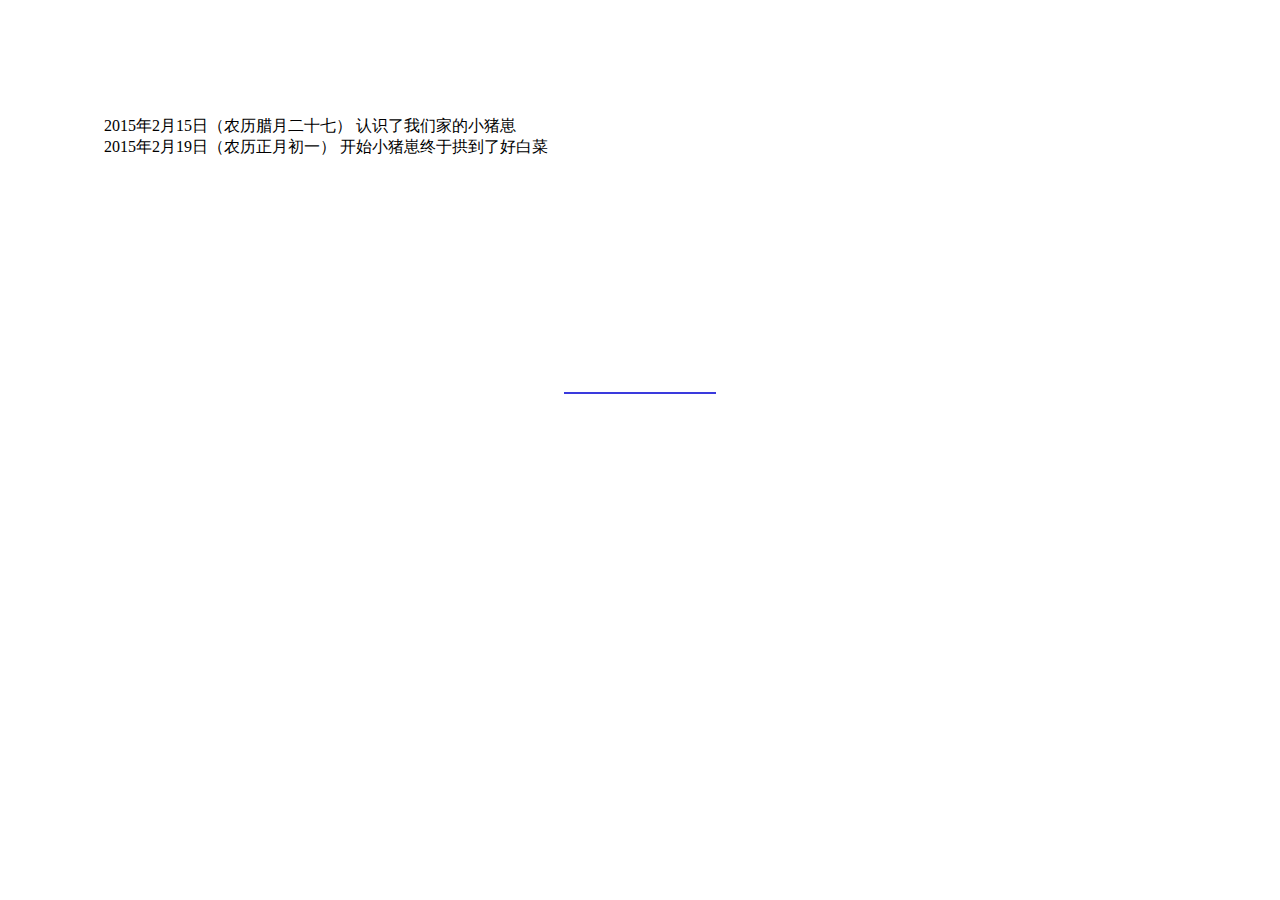
<file: 2018/12/07/My-Test/index.html>
<!doctype html>
<html>
<head>
<meta charset="utf-8">
<title>爱的时间</title>
	<style type="text/css">
		#time{
			border: 1.5px soLid #3A3ADD;
			width: 150px;
			margin: 180px auto;
			text-align: center;
		}
	</style>
</head>


<body>

		<br>
		<br>
		<br>
		<br>		
		<br>
		<br>
&nbsp &nbsp &nbsp &nbsp &nbsp &nbsp	&nbsp &nbsp &nbsp &nbsp &nbsp &nbsp
2015年2月15日（农历腊月二十七） 认识了我们家的小猪崽<br>
&nbsp &nbsp &nbsp &nbsp &nbsp &nbsp	&nbsp &nbsp &nbsp &nbsp &nbsp &nbsp
2015年2月19日（农历正月初一）   开始小猪崽终于拱到了好白菜
		<br>	
		<br>	
		<br>	
		<br>	
	
	<div id="time"></div>
	
	<script type="text/javascript">
	function showTime(){
		"use strict";
		//创建Date对象获取系统星期和时分秒
	  //var showtime=new Date().getDay() + " " + new Date().getHours() + ":" + new Date().getMinutes() + ":" 
	  //+ new Date().getSeconds();
		var stringTime = "2015-02-18 23:59:59";  
		var lovetimestamp = Date.parse(new Date(stringTime));
		var nowtimestamp =  new Date().getTime();
		var total = (nowtimestamp - lovetimestamp)/1000;
		var year =  Math.floor(total / 31536000);
		var day =  Math.floor((total % 31536000) / 86400);
		var sec =  Math.floor((total % 31536000) % 86400);
	  	//var showtime="现在时间是" + new Date().getHours() + ":" + new Date().getMinutes() + ":" + new Date().getSeconds(); +
		var showtime = "此刻，我们已经相识" + total + "秒<br>" + 
		year + "年" + day + "天" + sec + "秒";
		
		//将获取到的星期数字转换成平时我们看到的字符串形式

		//获取元素ID
	  	var elementDiv=document.getElementById("time");
	  	elementDiv.innerHTML=showtime;	
	  	}
	 	//实现时间动态变化
		window.setInterval("showTime()",1000);

	</script>

</body>

</html>
</file>
<file: css/main.css>
/* normalize.css v3.0.2 | MIT License | git.io/normalize */
html {
  font-family: sans-serif; /* 1 */
  -ms-text-size-adjust: 100%; /* 2 */
  -webkit-text-size-adjust: 100%; /* 2 */
}
body {
  margin: 0;
}
article,
aside,
details,
figcaption,
figure,
footer,
header,
hgroup,
main,
menu,
nav,
section,
summary {
  display: block;
}
audio,
canvas,
progress,
video {
  display: inline-block; /* 1 */
  vertical-align: baseline; /* 2 */
}
audio:not([controls]) {
  display: none;
  height: 0;
}
[hidden],
template {
  display: none;
}
a {
  background-color: transparent;
}
a:active,
a:hover {
  outline: 0;
}
abbr[title] {
  border-bottom: 1px dotted;
}
b,
strong {
  font-weight: bold;
}
dfn {
  font-style: italic;
}
h1 {
  font-size: 2em;
  margin: 0.67em 0;
}
mark {
  background: #ff0;
  color: #000;
}
small {
  font-size: 80%;
}
sub,
sup {
  font-size: 75%;
  line-height: 0;
  position: relative;
  vertical-align: baseline;
}
sup {
  top: -0.5em;
}
sub {
  bottom: -0.25em;
}
img {
  border: 0;
}
svg:not(:root) {
  overflow: hidden;
}
figure {
  margin: 1em 40px;
}
hr {
  -moz-box-sizing: content-box;
  box-sizing: content-box;
  height: 0;
}
pre {
  overflow: auto;
}
code,
kbd,
pre,
samp {
  font-family: monospace, monospace;
  font-size: 1em;
}
button,
input,
optgroup,
select,
textarea {
  color: inherit; /* 1 */
  font: inherit; /* 2 */
  margin: 0; /* 3 */
}
button {
  overflow: visible;
}
button,
select {
  text-transform: none;
}
button,
html input[type="button"],
input[type="reset"],
input[type="submit"] {
  -webkit-appearance: button; /* 2 */
  cursor: pointer; /* 3 */
}
button[disabled],
html input[disabled] {
  cursor: default;
}
button::-moz-focus-inner,
input::-moz-focus-inner {
  border: 0;
  padding: 0;
}
input {
  line-height: normal;
}
input[type="checkbox"],
input[type="radio"] {
  box-sizing: border-box; /* 1 */
  padding: 0; /* 2 */
}
input[type="number"]::-webkit-inner-spin-button,
input[type="number"]::-webkit-outer-spin-button {
  height: auto;
}
input[type="search"] {
  -webkit-appearance: textfield; /* 1 */
  -moz-box-sizing: content-box;
  -webkit-box-sizing: content-box; /* 2 */
  box-sizing: content-box;
}
input[type="search"]::-webkit-search-cancel-button,
input[type="search"]::-webkit-search-decoration {
  -webkit-appearance: none;
}
fieldset {
  border: 1px solid #c0c0c0;
  margin: 0 2px;
  padding: 0.35em 0.625em 0.75em;
}
legend {
  border: 0; /* 1 */
  padding: 0; /* 2 */
}
textarea {
  overflow: auto;
}
optgroup {
  font-weight: bold;
}
table {
  border-collapse: collapse;
  border-spacing: 0;
}
td,
th {
  padding: 0;
}
::selection {
  background: #262a30;
  color: #fff;
}
body {
  position: relative;
  font-family: 'Lato', "PingFang SC", "Microsoft YaHei", sans-serif;
  font-size: 14px;
  line-height: 2;
  color: #555;
  background: #f5f7f9;
}
@media (max-width: 767px) {
  body {
    padding-right: 0 !important;
  }
}
@media (min-width: 768px) and (max-width: 991px) {
  body {
    padding-right: 0 !important;
  }
}
@media (min-width: 1600px) {
  body {
    font-size: 16px;
  }
}
h1,
h2,
h3,
h4,
h5,
h6 {
  margin: 0;
  padding: 0;
  font-weight: bold;
  line-height: 1.5;
  font-family: 'Lato', "PingFang SC", "Microsoft YaHei", sans-serif;
}
h2,
h3,
h4,
h5,
h6 {
  margin: 20px 0 15px;
}
h1 {
  font-size: 22px;
}
@media (max-width: 767px) {
  h1 {
    font-size: 18px;
  }
}
h2 {
  font-size: 20px;
}
@media (max-width: 767px) {
  h2 {
    font-size: 16px;
  }
}
h3 {
  font-size: 18px;
}
@media (max-width: 767px) {
  h3 {
    font-size: 14px;
  }
}
h4 {
  font-size: 16px;
}
@media (max-width: 767px) {
  h4 {
    font-size: 12px;
  }
}
h5 {
  font-size: 14px;
}
@media (max-width: 767px) {
  h5 {
    font-size: 10px;
  }
}
h6 {
  font-size: 12px;
}
@media (max-width: 767px) {
  h6 {
    font-size: 8px;
  }
}
p {
  margin: 0 0 20px 0;
}
a {
  color: #555;
  text-decoration: none;
  outline: none;
  border-bottom: 1px solid #999;
  word-wrap: break-word;
}
a:hover {
  color: #222;
  border-bottom-color: #222;
}
blockquote {
  margin: 0;
  padding: 0;
}
img {
  display: block;
  margin: auto;
  max-width: 100%;
  height: auto;
}
hr {
  margin: 40px 0;
  height: 3px;
  border: none;
  background-color: #ddd;
  background-image: repeating-linear-gradient(-45deg, #fff, #fff 4px, transparent 4px, transparent 8px);
}
blockquote {
  padding: 0 15px;
  color: #666;
  border-left: 4px solid #ddd;
}
blockquote cite::before {
  content: "-";
  padding: 0 5px;
}
dt {
  font-weight: 700;
}
dd {
  margin: 0;
  padding: 0;
}
kbd {
  border: 1px solid #ccc;
  border-radius: 0.2em;
  box-shadow: 0.1em 0.1em 0.2em rgba(0,0,0,0.1);
  background-color: #f9f9f9;
  font-family: inherit;
  background-image: -webkit-linear-gradient(top, #eee, #fff, #eee);
  padding: 0.1em 0.3em;
  white-space: nowrap;
}
.text-left {
  text-align: left;
}
.text-center {
  text-align: center;
}
.text-right {
  text-align: right;
}
.text-justify {
  text-align: justify;
}
.text-nowrap {
  white-space: nowrap;
}
.text-lowercase {
  text-transform: lowercase;
}
.text-uppercase {
  text-transform: uppercase;
}
.text-capitalize {
  text-transform: capitalize;
}
.center-block {
  display: block;
  margin-left: auto;
  margin-right: auto;
}
.clearfix:before,
.clearfix:after {
  content: " ";
  display: table;
}
.clearfix:after {
  clear: both;
}
.pullquote {
  width: 45%;
}
.pullquote.left {
  float: left;
  margin-left: 5px;
  margin-right: 10px;
}
.pullquote.right {
  float: right;
  margin-left: 10px;
  margin-right: 5px;
}
.affix.affix.affix {
  position: fixed;
}
.translation {
  margin-top: -20px;
  font-size: 14px;
  color: #999;
}
.scrollbar-measure {
  width: 100px;
  height: 100px;
  overflow: scroll;
  position: absolute;
  top: -9999px;
}
.use-motion .motion-element {
  opacity: 0;
}
table {
  margin: 20px 0;
  width: 100%;
  border-collapse: collapse;
  border-spacing: 0;
  border: 1px solid #ddd;
  font-size: 14px;
  table-layout: fixed;
  word-wrap: break-all;
}
table>tbody>tr:nth-of-type(odd) {
  background-color: #f9f9f9;
}
table>tbody>tr:hover {
  background-color: #f5f5f5;
}
caption,
th,
td {
  padding: 8px;
  text-align: left;
  vertical-align: middle;
  font-weight: normal;
}
th,
td {
  border-bottom: 3px solid #ddd;
  border-right: 1px solid #eee;
}
th {
  padding-bottom: 10px;
  font-weight: 700;
}
td {
  border-bottom-width: 1px;
}
html,
body {
  height: 100%;
}
.container {
  position: relative;
  min-height: 100%;
}
.header-inner {
  margin: 0 auto;
  padding: 100px 0 70px;
  width: 700px;
}
@media (min-width: 1600px) {
  .container .header-inner {
    width: 900px;
  }
}
.main {
  padding-bottom: 150px;
}
.main-inner {
  margin: 0 auto;
  width: 700px;
}
@media (min-width: 1600px) {
  .container .main-inner {
    width: 900px;
  }
}
.footer {
  position: absolute;
  left: 0;
  bottom: 0;
  width: 100%;
  min-height: 50px;
}
.footer-inner {
  box-sizing: border-box;
  margin: 20px auto;
  width: 700px;
}
@media (min-width: 1600px) {
  .container .footer-inner {
    width: 900px;
  }
}
pre,
.highlight {
  overflow: auto;
  margin: 20px 0;
  padding: 0;
  font-size: 13px;
  color: #4d4d4c;
  background: #f7f7f7;
  line-height: 1.6;
}
pre,
code {
  font-family: consolas, Menlo, "PingFang SC", "Microsoft YaHei", monospace;
}
code {
  padding: 2px 4px;
  word-wrap: break-word;
  color: #555;
  background: #eee;
  border-radius: 3px;
  font-size: 13px;
}
pre {
  padding: 10px;
}
pre code {
  padding: 0;
  color: #4d4d4c;
  background: none;
  text-shadow: none;
}
.highlight {
  border-radius: 1px;
}
.highlight pre {
  border: none;
  margin: 0;
  padding: 10px 0;
}
.highlight table {
  margin: 0;
  width: auto;
  border: none;
}
.highlight td {
  border: none;
  padding: 0;
}
.highlight figcaption {
  font-size: 1em;
  color: #4d4d4c;
  line-height: 1em;
  margin-bottom: 1em;
}
.highlight figcaption:before,
.highlight figcaption:after {
  content: " ";
  display: table;
}
.highlight figcaption:after {
  clear: both;
}
.highlight figcaption a {
  float: right;
  color: #4d4d4c;
}
.highlight figcaption a:hover {
  border-bottom-color: #4d4d4c;
}
.highlight .gutter pre {
  padding-left: 10px;
  padding-right: 10px;
  color: #869194;
  text-align: right;
  background-color: #eff2f3;
}
.highlight .code pre {
  width: 100%;
  padding-left: 10px;
  padding-right: 10px;
  background-color: #f7f7f7;
}
.highlight .line {
  height: 20px;
}
.gutter {
  -webkit-user-select: none;
  -moz-user-select: none;
  -ms-user-select: none;
  user-select: none;
}
.gist table {
  width: auto;
}
.gist table td {
  border: none;
}
pre .deletion {
  background: #fdd;
}
pre .addition {
  background: #dfd;
}
pre .meta {
  color: #8959a8;
}
pre .comment {
  color: #8e908c;
}
pre .variable,
pre .attribute,
pre .tag,
pre .regexp,
pre .ruby .constant,
pre .xml .tag .title,
pre .xml .pi,
pre .xml .doctype,
pre .html .doctype,
pre .css .id,
pre .css .class,
pre .css .pseudo {
  color: #c82829;
}
pre .number,
pre .preprocessor,
pre .built_in,
pre .literal,
pre .params,
pre .constant,
pre .command {
  color: #f5871f;
}
pre .ruby .class .title,
pre .css .rules .attribute,
pre .string,
pre .value,
pre .inheritance,
pre .header,
pre .ruby .symbol,
pre .xml .cdata,
pre .special,
pre .number,
pre .formula {
  color: #718c00;
}
pre .title,
pre .css .hexcolor {
  color: #3e999f;
}
pre .function,
pre .python .decorator,
pre .python .title,
pre .ruby .function .title,
pre .ruby .title .keyword,
pre .perl .sub,
pre .javascript .title,
pre .coffeescript .title {
  color: #4271ae;
}
pre .keyword,
pre .javascript .function {
  color: #8959a8;
}
.full-image.full-image.full-image.full-image {
  border: none;
  max-width: 100%;
  width: auto;
  margin: 20px auto 25px;
}
@media (min-width: 992px) {
  .full-image.full-image.full-image.full-image {
    max-width: none;
    width: 118%;
    margin: 0 -9%;
  }
}
.blockquote-center,
.page-home .post-type-quote blockquote,
.page-post-detail .post-type-quote blockquote {
  position: relative;
  margin: 40px 0;
  padding: 0;
  border-left: none;
  text-align: center;
}
.blockquote-center::before,
.page-home .post-type-quote blockquote::before,
.page-post-detail .post-type-quote blockquote::before,
.blockquote-center::after,
.page-home .post-type-quote blockquote::after,
.page-post-detail .post-type-quote blockquote::after {
  position: absolute;
  content: ' ';
  display: block;
  width: 100%;
  height: 24px;
  opacity: 0.2;
  background-repeat: no-repeat;
  background-position: 0 -6px;
  background-size: 22px 22px;
}
.blockquote-center::before,
.page-home .post-type-quote blockquote::before,
.page-post-detail .post-type-quote blockquote::before {
  top: -20px;
  background-image: url("../images/quote-l.svg");
  border-top: 1px solid #ccc;
}
.blockquote-center::after,
.page-home .post-type-quote blockquote::after,
.page-post-detail .post-type-quote blockquote::after {
  bottom: -20px;
  background-image: url("../images/quote-r.svg");
  border-bottom: 1px solid #ccc;
  background-position: 100% 8px;
}
.blockquote-center p,
.page-home .post-type-quote blockquote p,
.page-post-detail .post-type-quote blockquote p,
.blockquote-center div,
.page-home .post-type-quote blockquote div,
.page-post-detail .post-type-quote blockquote div {
  text-align: center;
}
.post .post-body .group-picture img {
  box-sizing: border-box;
  padding: 0 3px;
  border: none;
}
.post .group-picture-row {
  overflow: hidden;
  margin-top: 6px;
}
.post .group-picture-row:first-child {
  margin-top: 0;
}
.post .group-picture-column {
  float: left;
}
.page-post-detail .post-body .group-picture-column {
  float: none;
  margin-top: 10px;
  width: auto !important;
}
.page-post-detail .post-body .group-picture-column img {
  margin: 0 auto;
}
.page-archive .group-picture-container {
  overflow: hidden;
}
.page-archive .group-picture-row {
  float: left;
}
.page-archive .group-picture-row:first-child {
  margin-top: 6px;
}
.page-archive .group-picture-column {
  max-width: 150px;
  max-height: 150px;
}
.post-body .note {
  position: relative;
  padding: 15px;
  margin-bottom: 20px;
  border: 1px solid #eee;
  border-left-width: 5px;
  border-radius: 3px;
}
.post-body .note h2,
.post-body .note h3,
.post-body .note h4,
.post-body .note h5,
.post-body .note h6 {
  margin-top: 0;
  margin-bottom: 0;
  border-bottom: initial;
  padding-top: 0 !important;
}
.post-body .note p:first-child,
.post-body .note ul:first-child,
.post-body .note ol:first-child,
.post-body .note table:first-child,
.post-body .note pre:first-child,
.post-body .note blockquote:first-child {
  margin-top: 0;
}
.post-body .note p:last-child,
.post-body .note ul:last-child,
.post-body .note ol:last-child,
.post-body .note table:last-child,
.post-body .note pre:last-child,
.post-body .note blockquote:last-child {
  margin-bottom: 0;
}
.post-body .note.default {
  border-left-color: #777;
}
.post-body .note.default h2,
.post-body .note.default h3,
.post-body .note.default h4,
.post-body .note.default h5,
.post-body .note.default h6 {
  color: #777;
}
.post-body .note.primary {
  border-left-color: #6f42c1;
}
.post-body .note.primary h2,
.post-body .note.primary h3,
.post-body .note.primary h4,
.post-body .note.primary h5,
.post-body .note.primary h6 {
  color: #6f42c1;
}
.post-body .note.info {
  border-left-color: #428bca;
}
.post-body .note.info h2,
.post-body .note.info h3,
.post-body .note.info h4,
.post-body .note.info h5,
.post-body .note.info h6 {
  color: #428bca;
}
.post-body .note.success {
  border-left-color: #5cb85c;
}
.post-body .note.success h2,
.post-body .note.success h3,
.post-body .note.success h4,
.post-body .note.success h5,
.post-body .note.success h6 {
  color: #5cb85c;
}
.post-body .note.warning {
  border-left-color: #f0ad4e;
}
.post-body .note.warning h2,
.post-body .note.warning h3,
.post-body .note.warning h4,
.post-body .note.warning h5,
.post-body .note.warning h6 {
  color: #f0ad4e;
}
.post-body .note.danger {
  border-left-color: #d9534f;
}
.post-body .note.danger h2,
.post-body .note.danger h3,
.post-body .note.danger h4,
.post-body .note.danger h5,
.post-body .note.danger h6 {
  color: #d9534f;
}
.post-body .label {
  display: inline;
  padding: 0 2px;
  white-space: nowrap;
}
.post-body .label.default {
  background-color: #f0f0f0;
}
.post-body .label.primary {
  background-color: #efe6f7;
}
.post-body .label.info {
  background-color: #e5f2f8;
}
.post-body .label.success {
  background-color: #e7f4e9;
}
.post-body .label.warning {
  background-color: #fcf6e1;
}
.post-body .label.danger {
  background-color: #fae8eb;
}
.post-body .tabs {
  position: relative;
  display: block;
  margin-bottom: 20px;
  padding-top: 10px;
}
.post-body .tabs ul.nav-tabs {
  margin: 0;
  padding: 0;
  display: flex;
  margin-bottom: -1px;
}
@media (max-width: 413px) {
  .post-body .tabs ul.nav-tabs {
    display: block;
    margin-bottom: 5px;
  }
}
.post-body .tabs ul.nav-tabs li.tab {
  list-style-type: none !important;
  margin: 0 0.25em 0 0;
  border-top: 3px solid transparent;
  border-left: 1px solid transparent;
  border-right: 1px solid transparent;
}
@media (max-width: 413px) {
  .post-body .tabs ul.nav-tabs li.tab {
    margin: initial;
    border-top: 1px solid transparent;
    border-left: 3px solid transparent;
    border-right: 1px solid transparent;
    border-bottom: 1px solid transparent;
  }
}
.post-body .tabs ul.nav-tabs li.tab a {
  outline: 0;
  border-bottom: initial;
  display: block;
  line-height: 1.8em;
  padding: 0.25em 0.75em;
  transition-duration: 0.2s;
  transition-timing-function: ease-out;
  transition-delay: 0s;
}
.post-body .tabs ul.nav-tabs li.tab a i {
  width: 1.285714285714286em;
}
.post-body .tabs ul.nav-tabs li.tab.active {
  border-top: 3px solid #fc6423;
  border-left: 1px solid #ddd;
  border-right: 1px solid #ddd;
  background-color: #fff;
}
@media (max-width: 413px) {
  .post-body .tabs ul.nav-tabs li.tab.active {
    border-top: 1px solid #ddd;
    border-left: 3px solid #fc6423;
    border-right: 1px solid #ddd;
    border-bottom: 1px solid #ddd;
  }
}
.post-body .tabs ul.nav-tabs li.tab.active a {
  cursor: default;
  color: #555;
}
.post-body .tabs .tab-content {
  background-color: #fff;
}
.post-body .tabs .tab-content .tab-pane {
  border: 1px solid #ddd;
  padding: 20px 20px 0 20px;
}
.post-body .tabs .tab-content .tab-pane:not(.active) {
  display: none !important;
}
.post-body .tabs .tab-content .tab-pane.active {
  display: block !important;
}
.btn {
  display: inline-block;
  padding: 0 20px;
  font-size: 14px;
  color: #555;
  background: #fff;
  border: 2px solid #555;
  text-decoration: none;
  border-radius: 2px;
  transition-property: background-color;
  transition-duration: 0.2s;
  transition-timing-function: ease-in-out;
  transition-delay: 0s;
  line-height: 2;
}
.btn:hover {
  border-color: #222;
  color: #fff;
  background: #222;
}
.btn +.btn {
  margin: 0 0 8px 8px;
}
.btn .fa-fw {
  width: 1.285714285714286em;
  text-align: left;
}
.btn-bar {
  display: block;
  width: 22px;
  height: 2px;
  background: #555;
  border-radius: 1px;
}
.btn-bar+.btn-bar {
  margin-top: 4px;
}
.pagination {
  margin: 120px 0 40px;
  text-align: center;
  border-top: 1px solid #eee;
}
.page-number-basic,
.pagination .prev,
.pagination .next,
.pagination .page-number,
.pagination .space {
  display: inline-block;
  position: relative;
  top: -1px;
  margin: 0 10px;
  padding: 0 11px;
}
@media (max-width: 767px) {
  .page-number-basic,
  .pagination .prev,
  .pagination .next,
  .pagination .page-number,
  .pagination .space {
    margin: 0 5px;
  }
}
.pagination .prev,
.pagination .next,
.pagination .page-number {
  border-bottom: 0;
  border-top: 1px solid #eee;
  transition-property: border-color;
  transition-duration: 0.2s;
  transition-timing-function: ease-in-out;
  transition-delay: 0s;
}
.pagination .prev:hover,
.pagination .next:hover,
.pagination .page-number:hover {
  border-top-color: #222;
}
.pagination .space {
  padding: 0;
  margin: 0;
}
.pagination .prev {
  margin-left: 0;
}
.pagination .next {
  margin-right: 0;
}
.pagination .page-number.current {
  color: #fff;
  background: #ccc;
  border-top-color: #ccc;
}
@media (max-width: 767px) {
  .pagination {
    border-top: none;
  }
  .pagination .prev,
  .pagination .next,
  .pagination .page-number {
    margin-bottom: 10px;
    border-top: 0;
    border-bottom: 1px solid #eee;
    padding: 0 10px;
  }
  .pagination .prev:hover,
  .pagination .next:hover,
  .pagination .page-number:hover {
    border-bottom-color: #222;
  }
}
.comments {
  margin: 60px 20px 0;
}
.tag-cloud {
  text-align: center;
}
.tag-cloud a {
  display: inline-block;
  margin: 10px;
}
.back-to-top {
  box-sizing: border-box;
  position: fixed;
  bottom: -100px;
  right: 30px;
  z-index: 1050;
  padding: 0 6px;
  width: 24px;
  background: #222;
  font-size: 12px;
  opacity: 0.6;
  color: #fff;
  cursor: pointer;
  text-align: center;
  -webkit-transform: translateZ(0);
  transition-property: bottom;
  transition-duration: 0.2s;
  transition-timing-function: ease-in-out;
  transition-delay: 0s;
}
@media (min-width: 768px) and (max-width: 991px) {
  .back-to-top {
    display: none !important;
  }
}
@media (max-width: 767px) {
  .back-to-top {
    display: none !important;
  }
}
.back-to-top.back-to-top-on {
  bottom: 30px;
}
.header {
  background: transparent;
}
.header-inner {
  position: relative;
}
.headband {
  height: 3px;
  background: #222;
}
.site-meta {
  margin: 0;
  text-align: center;
}
@media (max-width: 767px) {
  .site-meta {
    text-align: center;
  }
}
.brand {
  position: relative;
  display: inline-block;
  padding: 0 40px;
  color: #fff;
  background: #222;
  border-bottom: none;
}
.brand:hover {
  color: #fff;
}
.logo {
  display: inline-block;
  margin-right: 5px;
  line-height: 36px;
  vertical-align: top;
}
.site-title {
  display: inline-block;
  vertical-align: top;
  line-height: 36px;
  font-size: 20px;
  font-weight: normal;
  font-family: 'Lato', "PingFang SC", "Microsoft YaHei", sans-serif;
}
.site-subtitle {
  margin-top: 10px;
  font-size: 13px;
  color: #ddd;
}
.use-motion .brand {
  opacity: 0;
}
.use-motion .logo,
.use-motion .site-title,
.use-motion .site-subtitle {
  opacity: 0;
  position: relative;
  top: -10px;
}
.site-nav-toggle {
  display: none;
  position: absolute;
  top: 10px;
  left: 10px;
}
@media (max-width: 767px) {
  .site-nav-toggle {
    display: block;
  }
}
.site-nav-toggle button {
  margin-top: 2px;
  padding: 9px 10px;
  background: transparent;
  border: none;
}
@media (max-width: 767px) {
  .site-nav {
    display: none;
    margin: 0 -10px;
    padding: 0 10px;
    clear: both;
    border-top: 1px solid #ddd;
  }
}
@media (min-width: 768px) and (max-width: 991px) {
  .site-nav {
    display: block !important;
  }
}
@media (min-width: 992px) {
  .site-nav {
    display: block !important;
  }
}
.menu {
  margin-top: 20px;
  padding-left: 0;
  text-align: center;
}
.menu .menu-item {
  display: inline-block;
  margin: 0 10px;
  list-style: none;
}
@media screen and (max-width: 767px) {
  .menu .menu-item {
    margin-top: 10px;
  }
}
.menu .menu-item a {
  display: block;
  font-size: 13px;
  line-height: inherit;
  border-bottom: 1px solid transparent;
  transition-property: border-color;
  transition-duration: 0.2s;
  transition-timing-function: ease-in-out;
  transition-delay: 0s;
}
.menu .menu-item a:hover,
.menu-item-active a {
  border-bottom-color: #222;
}
.menu .menu-item .fa {
  margin-right: 5px;
}
.use-motion .menu-item {
  opacity: 0;
}
.post-body {
  font-family: 'Lato', "PingFang SC", "Microsoft YaHei", sans-serif;
}
@media (max-width: 767px) {
  .post-body {
    word-break: break-word;
  }
}
.post-body .fancybox img {
  display: block !important;
  margin: 0 auto;
  cursor: pointer;
  cursor: zoom-in;
  cursor: -webkit-zoom-in;
}
.post-body .image-caption,
.post-body .figure .caption {
  margin: -20px auto 15px;
  text-align: center;
  font-size: 14px;
  color: #999;
  font-weight: bold;
  line-height: 1;
}
.post-sticky-flag {
  display: inline-block;
  font-size: 16px;
  -ms-transform: rotate(30deg);
  -webkit-transform: rotate(30deg);
  -moz-transform: rotate(30deg);
  -ms-transform: rotate(30deg);
  -o-transform: rotate(30deg);
  transform: rotate(30deg);
}
.use-motion .post-block,
.use-motion .pagination,
.use-motion .comments {
  opacity: 0;
}
.use-motion .post-header {
  opacity: 0;
}
.use-motion .post-body {
  opacity: 0;
}
.use-motion .collection-title {
  opacity: 0;
}
.posts-expand {
  padding-top: 40px;
}
@media (max-width: 767px) {
  .posts-expand {
    margin: 0 20px;
  }
  .post-body pre .gutter pre {
    padding-right: 10px;
  }
  .post-body .highlight {
    margin-left: 0px;
    margin-right: 0px;
    padding: 0;
  }
  .post-body .highlight .gutter pre {
    padding-right: 10px;
  }
}
@media (min-width: 992px) {
  .posts-expand .post-body {
    text-align: justify;
  }
}
.posts-expand .post-body h2,
.posts-expand .post-body h3,
.posts-expand .post-body h4,
.posts-expand .post-body h5,
.posts-expand .post-body h6 {
  padding-top: 10px;
}
.posts-expand .post-body h2 .header-anchor,
.posts-expand .post-body h3 .header-anchor,
.posts-expand .post-body h4 .header-anchor,
.posts-expand .post-body h5 .header-anchor,
.posts-expand .post-body h6 .header-anchor {
  float: right;
  margin-left: 10px;
  color: #ccc;
  border-bottom-style: none;
  visibility: hidden;
}
.posts-expand .post-body h2 .header-anchor:hover,
.posts-expand .post-body h3 .header-anchor:hover,
.posts-expand .post-body h4 .header-anchor:hover,
.posts-expand .post-body h5 .header-anchor:hover,
.posts-expand .post-body h6 .header-anchor:hover {
  color: inherit;
}
.posts-expand .post-body h2:hover .header-anchor,
.posts-expand .post-body h3:hover .header-anchor,
.posts-expand .post-body h4:hover .header-anchor,
.posts-expand .post-body h5:hover .header-anchor,
.posts-expand .post-body h6:hover .header-anchor {
  visibility: visible;
}
.posts-expand .post-body ul li {
  list-style: circle;
}
.posts-expand .post-body img {
  box-sizing: border-box;
  margin: auto;
  padding: 3px;
  border: 1px solid #ddd;
}
.posts-expand .post-body .fancybox img {
  margin: 0 auto 25px;
}
@media (max-width: 767px) {
  .posts-collapse {
    margin: 0 20px;
  }
  .posts-collapse .post-title,
  .posts-collapse .post-meta {
    display: block;
    width: auto;
    text-align: left;
  }
}
.posts-collapse {
  position: relative;
  z-index: 1010;
  margin-left: 55px;
}
.posts-collapse::after {
  content: " ";
  position: absolute;
  top: 20px;
  left: 0;
  margin-left: -2px;
  width: 4px;
  height: 100%;
  background: #f5f5f5;
  z-index: -1;
}
@media (max-width: 767px) {
  .posts-collapse {
    margin: 0 20px;
  }
}
.posts-collapse .collection-title {
  position: relative;
  margin: 60px 0;
}
.posts-collapse .collection-title h1,
.posts-collapse .collection-title h2 {
  margin-left: 20px;
}
.posts-collapse .collection-title small {
  color: #bbb;
  margin-left: 5px;
}
.posts-collapse .collection-title::before {
  content: " ";
  position: absolute;
  left: 0;
  top: 50%;
  margin-left: -4px;
  margin-top: -4px;
  width: 8px;
  height: 8px;
  background: #bbb;
  border-radius: 50%;
}
.posts-collapse .post {
  margin: 30px 0;
}
.posts-collapse .post-header {
  position: relative;
  transition-duration: 0.2s;
  transition-timing-function: ease-in-out;
  transition-delay: 0s;
  transition-property: border;
  border-bottom: 1px dashed #ccc;
}
.posts-collapse .post-header::before {
  content: " ";
  position: absolute;
  left: 0;
  top: 12px;
  width: 6px;
  height: 6px;
  margin-left: -4px;
  background: #bbb;
  border-radius: 50%;
  border: 1px solid #fff;
  transition-duration: 0.2s;
  transition-timing-function: ease-in-out;
  transition-delay: 0s;
  transition-property: background;
}
.posts-collapse .post-header:hover {
  border-bottom-color: #666;
}
.posts-collapse .post-header:hover::before {
  background: #222;
}
.posts-collapse .post-meta {
  position: absolute;
  font-size: 12px;
  left: 20px;
  top: 5px;
}
.posts-collapse .post-comments-count {
  display: none;
}
.posts-collapse .post-title {
  margin-left: 60px;
  font-size: 16px;
  font-weight: normal;
  line-height: inherit;
}
.posts-collapse .post-title::after {
  margin-left: 3px;
  opacity: 0.6;
}
.posts-collapse .post-title a {
  color: #666;
  border-bottom: none;
}
.page-home .post-type-quote .post-header,
.page-post-detail .post-type-quote .post-header,
.page-home .post-type-quote .post-tags,
.page-post-detail .post-type-quote .post-tags {
  display: none;
}
.posts-expand .post-title {
  text-align: center;
  word-break: break-word;
  font-weight: 400;
}
.posts-expand .post-title-link {
  display: inline-block;
  position: relative;
  color: #555;
  border-bottom: none;
  line-height: 1.2;
  vertical-align: top;
}
.posts-expand .post-title-link::before {
  content: "";
  position: absolute;
  width: 100%;
  height: 2px;
  bottom: 0;
  left: 0;
  background-color: #000;
  visibility: hidden;
  -webkit-transform: scaleX(0);
  -moz-transform: scaleX(0);
  -ms-transform: scaleX(0);
  -o-transform: scaleX(0);
  transform: scaleX(0);
  transition-duration: 0.2s;
  transition-timing-function: ease-in-out;
  transition-delay: 0s;
}
.posts-expand .post-title-link:hover::before {
  visibility: visible;
  -webkit-transform: scaleX(1);
  -moz-transform: scaleX(1);
  -ms-transform: scaleX(1);
  -o-transform: scaleX(1);
  transform: scaleX(1);
}
.posts-expand .post-title-link .fa {
  font-size: 16px;
}
.posts-expand .post-meta {
  margin: 3px 0 60px 0;
  color: #999;
  font-family: 'Lato', "PingFang SC", "Microsoft YaHei", sans-serif;
  font-size: 12px;
  text-align: center;
}
.posts-expand .post-meta .post-category-list {
  display: inline-block;
  margin: 0;
  padding: 3px;
}
.posts-expand .post-meta .post-category-list-link {
  color: #999;
}
.posts-expand .post-meta .post-description {
  font-size: 14px;
  margin-top: 2px;
}
.post-meta-divider {
  margin: 0 0.5em;
}
.post-meta-item-icon {
  margin-right: 3px;
}
@media (min-width: 768px) and (max-width: 991px) {
  .post-meta-item-icon {
    display: inline-block;
  }
}
@media (max-width: 767px) {
  .post-meta-item-icon {
    display: inline-block;
  }
}
@media (min-width: 768px) and (max-width: 991px) {
  .post-meta-item-text {
    display: none;
  }
}
@media (max-width: 767px) {
  .post-meta-item-text {
    display: none;
  }
}
@media (max-width: 767px) {
  .posts-expand .post-comments-count {
    display: none;
  }
}
.post-button {
  margin-top: 40px;
}
.posts-expand .post-tags {
  margin-top: 40px;
  text-align: center;
}
.posts-expand .post-tags a {
  display: inline-block;
  margin-right: 10px;
  font-size: 13px;
}
.post-nav {
  display: table;
  margin-top: 15px;
  width: 100%;
  border-top: 1px solid #eee;
}
.post-nav-divider {
  display: table-cell;
  width: 10%;
}
.post-nav-item {
  display: table-cell;
  padding: 10px 0 0 0;
  width: 45%;
  vertical-align: top;
}
.post-nav-item a {
  position: relative;
  display: block;
  line-height: 25px;
  font-size: 14px;
  color: #555;
  border-bottom: none;
}
.post-nav-item a:hover {
  color: #222;
  border-bottom: none;
}
.post-nav-item a:active {
  top: 2px;
}
.post-nav-item .fa {
  position: absolute;
  top: 8px;
  left: 0;
  font-size: 12px;
}
.post-nav-next a {
  padding-left: 15px;
}
.post-nav-prev {
  text-align: right;
}
.post-nav-prev a {
  padding-right: 15px;
}
.post-nav-prev .fa {
  right: 0;
  left: auto;
}
.posts-expand .post-eof {
  display: block;
  margin: 80px auto 60px;
  width: 8%;
  height: 1px;
  background: #ccc;
  text-align: center;
}
.post:last-child .post-eof.post-eof.post-eof {
  display: none;
}
.post-gallery {
  display: table;
  table-layout: fixed;
  width: 100%;
  border-collapse: separate;
}
.post-gallery-row {
  display: table-row;
}
.post-gallery .post-gallery-img {
  display: table-cell;
  text-align: center;
  vertical-align: middle;
  border: none;
}
.post-gallery .post-gallery-img img {
  max-width: 100%;
  max-height: 100%;
  border: none;
}
.fancybox-close,
.fancybox-close:hover {
  border: none;
}
.rtl.post-body p,
.rtl.post-body a,
.rtl.post-body h1,
.rtl.post-body h2,
.rtl.post-body h3,
.rtl.post-body h4,
.rtl.post-body h5,
.rtl.post-body h6,
.rtl.post-body li,
.rtl.post-body ul,
.rtl.post-body ol {
  direction: rtl;
  font-family: UKIJ Ekran;
}
.rtl.post-title {
  font-family: UKIJ Ekran;
}
.sidebar {
  position: fixed;
  right: 0;
  top: 0;
  bottom: 0;
  width: 0;
  z-index: 1040;
  box-shadow: inset 0 2px 6px #000;
  background: #222;
  -webkit-transform: translateZ(0);
}
.sidebar a {
  color: #999;
  border-bottom-color: #555;
}
.sidebar a:hover {
  color: #eee;
}
@media (min-width: 768px) and (max-width: 991px) {
  .sidebar {
    display: none !important;
  }
}
@media (max-width: 767px) {
  .sidebar {
    display: none !important;
  }
}
.sidebar-inner {
  position: relative;
  padding: 20px 10px;
  color: #999;
  text-align: center;
}
.site-overview-wrap {
  overflow: hidden;
}
.site-overview {
  overflow-y: auto;
  overflow-x: hidden;
}
.sidebar-toggle {
  position: fixed;
  right: 30px;
  bottom: 45px;
  width: 14px;
  height: 14px;
  padding: 5px;
  background: #222;
  line-height: 0;
  z-index: 1050;
  cursor: pointer;
  -webkit-transform: translateZ(0);
}
@media (min-width: 768px) and (max-width: 991px) {
  .sidebar-toggle {
    display: none !important;
  }
}
@media (max-width: 767px) {
  .sidebar-toggle {
    display: none !important;
  }
}
.sidebar-toggle-line {
  position: relative;
  display: inline-block;
  vertical-align: top;
  height: 2px;
  width: 100%;
  background: #fff;
  margin-top: 3px;
}
.sidebar-toggle-line:first-child {
  margin-top: 0;
}
.site-author-image {
  display: block;
  margin: 0 auto;
  padding: 2px;
  max-width: 120px;
  height: auto;
  border: 1px solid #eee;
}
.site-author-name {
  margin: 0;
  text-align: center;
  color: #222;
  font-weight: 600;
}
.site-description {
  margin-top: 0;
  text-align: center;
  font-size: 13px;
  color: #999;
}
.site-state {
  overflow: hidden;
  line-height: 1.4;
  white-space: nowrap;
  text-align: center;
}
.site-state-item {
  display: inline-block;
  padding: 0 15px;
  border-left: 1px solid #eee;
}
.site-state-item:first-child {
  border-left: none;
}
.site-state-item a {
  border-bottom: none;
}
.site-state-item-count {
  display: block;
  text-align: center;
  color: inherit;
  font-weight: 600;
  font-size: 16px;
}
.site-state-item-name {
  font-size: 13px;
  color: #999;
}
.feed-link {
  margin-top: 20px;
}
.feed-link a {
  display: inline-block;
  padding: 0 15px;
  color: #fc6423;
  border: 1px solid #fc6423;
  border-radius: 4px;
}
.feed-link a i {
  color: #fc6423;
  font-size: 14px;
}
.feed-link a:hover {
  color: #fff;
  background: #fc6423;
}
.feed-link a:hover i {
  color: #fff;
}
.links-of-author {
  margin-top: 20px;
}
.links-of-author a {
  display: inline-block;
  vertical-align: middle;
  margin-right: 10px;
  margin-bottom: 10px;
  border-bottom-color: #555;
  font-size: 13px;
}
.links-of-author a:before {
  display: inline-block;
  vertical-align: middle;
  margin-right: 3px;
  content: " ";
  width: 4px;
  height: 4px;
  border-radius: 50%;
  background: #acff5b;
}
.links-of-blogroll {
  font-size: 13px;
}
.links-of-blogroll-title {
  margin-top: 20px;
  font-size: 14px;
  font-weight: 600;
}
.links-of-blogroll-list {
  margin: 0;
  padding: 0;
  list-style: none;
}
.links-of-blogroll-item {
  padding: 2px 10px;
}
.links-of-blogroll-item a {
  max-width: 280px;
  box-sizing: border-box;
  display: inline-block;
  overflow: hidden;
  white-space: nowrap;
  text-overflow: ellipsis;
}
.sidebar-nav {
  margin: 0 0 20px;
  padding-left: 0;
}
.sidebar-nav li {
  display: inline-block;
  cursor: pointer;
  border-bottom: 1px solid transparent;
  font-size: 14px;
  color: #555;
}
.sidebar-nav li:hover {
  color: #fc6423;
}
.page-post-detail .sidebar-nav-toc {
  padding: 0 5px;
}
.page-post-detail .sidebar-nav-overview {
  margin-left: 10px;
}
.sidebar-nav .sidebar-nav-active {
  color: #fc6423;
  border-bottom-color: #fc6423;
}
.sidebar-nav .sidebar-nav-active:hover {
  color: #fc6423;
}
.sidebar-panel {
  display: none;
}
.sidebar-panel-active {
  display: block;
}
.post-toc-empty {
  font-size: 14px;
  color: #666;
}
.post-toc-wrap {
  overflow: hidden;
}
.post-toc {
  overflow: auto;
}
.post-toc ol {
  margin: 0;
  padding: 0 2px 5px 10px;
  text-align: left;
  list-style: none;
  font-size: 14px;
}
.post-toc ol > ol {
  padding-left: 0;
}
.post-toc ol a {
  transition-duration: 0.2s;
  transition-timing-function: ease-in-out;
  transition-delay: 0s;
  transition-property: all;
  color: #666;
  border-bottom-color: #ccc;
}
.post-toc ol a:hover {
  color: #000;
  border-bottom-color: #000;
}
.post-toc .nav-item {
  overflow: hidden;
  text-overflow: ellipsis;
  text-align: justify;
  white-space: nowrap;
  line-height: 1.8;
}
.post-toc .nav .nav-child {
  display: none;
}
.post-toc .nav .active > .nav-child {
  display: block;
}
.post-toc .nav .active-current > .nav-child {
  display: block;
}
.post-toc .nav .active-current > .nav-child > .nav-item {
  display: block;
}
.post-toc .nav .active > a {
  color: #fc6423;
  border-bottom-color: #fc6423;
}
.post-toc .nav .active-current > a {
  color: #fc6423;
}
.post-toc .nav .active-current > a:hover {
  color: #fc6423;
}
.footer {
  font-size: 14px;
  color: #999;
}
.footer img {
  border: none;
}
.footer-inner {
  text-align: center;
}
.with-love {
  display: inline-block;
  margin: 0 5px;
}
.powered-by,
.theme-info {
  display: inline-block;
}
.cc-license {
  margin-top: 10px;
  text-align: center;
}
.cc-license .cc-opacity {
  opacity: 0.7;
  border-bottom: none;
}
.cc-license .cc-opacity:hover {
  opacity: 0.9;
}
.cc-license img {
  display: inline-block;
}
.theme-next #ds-thread #ds-reset {
  color: #555;
}
.theme-next #ds-thread #ds-reset .ds-replybox {
  margin-bottom: 30px;
}
.theme-next #ds-thread #ds-reset .ds-replybox .ds-avatar,
.theme-next #ds-reset .ds-avatar img {
  box-shadow: none;
}
.theme-next #ds-thread #ds-reset .ds-textarea-wrapper {
  border-color: #c7d4e1;
  background: none;
  border-top-right-radius: 3px;
  border-top-left-radius: 3px;
}
.theme-next #ds-thread #ds-reset .ds-textarea-wrapper textarea {
  height: 60px;
}
.theme-next #ds-reset .ds-rounded-top {
  border-radius: 0;
}
.theme-next #ds-thread #ds-reset .ds-post-toolbar {
  box-sizing: border-box;
  border: 1px solid #c7d4e1;
  background: #f6f8fa;
}
.theme-next #ds-thread #ds-reset .ds-post-options {
  height: 40px;
  border: none;
  background: none;
}
.theme-next #ds-thread #ds-reset .ds-toolbar-buttons {
  top: 11px;
}
.theme-next #ds-thread #ds-reset .ds-sync {
  top: 5px;
}
.theme-next #ds-thread #ds-reset .ds-post-button {
  top: 4px;
  right: 5px;
  width: 90px;
  height: 30px;
  border: 1px solid #c5ced7;
  border-radius: 3px;
  background-image: linear-gradient(#fbfbfc, #f5f7f9);
  color: #60676d;
}
.theme-next #ds-thread #ds-reset .ds-post-button:hover {
  background-position: 0 -30px;
  color: #60676d;
}
.theme-next #ds-thread #ds-reset .ds-comments-info {
  padding: 10px 0;
}
.theme-next #ds-thread #ds-reset .ds-sort {
  display: none;
}
.theme-next #ds-thread #ds-reset li.ds-tab a.ds-current {
  border: none;
  background: #f6f8fa;
  color: #60676d;
}
.theme-next #ds-thread #ds-reset li.ds-tab a.ds-current:hover {
  background-color: #e9f0f7;
  color: #60676d;
}
.theme-next #ds-thread #ds-reset li.ds-tab a {
  border-radius: 2px;
  padding: 5px;
}
.theme-next #ds-thread #ds-reset .ds-login-buttons p {
  color: #999;
  line-height: 36px;
}
.theme-next #ds-thread #ds-reset .ds-login-buttons .ds-service-list li {
  height: 28px;
}
.theme-next #ds-thread #ds-reset .ds-service-list a {
  background: none;
  padding: 5px;
  border: 1px solid;
  border-radius: 3px;
  text-align: center;
}
.theme-next #ds-thread #ds-reset .ds-service-list a:hover {
  color: #fff;
  background: #666;
}
.theme-next #ds-thread #ds-reset .ds-service-list .ds-weibo {
  color: #fc9b00;
  border-color: #fc9b00;
}
.theme-next #ds-thread #ds-reset .ds-service-list .ds-weibo:hover {
  background: #fc9b00;
}
.theme-next #ds-thread #ds-reset .ds-service-list .ds-qq {
  color: #60a3ec;
  border-color: #60a3ec;
}
.theme-next #ds-thread #ds-reset .ds-service-list .ds-qq:hover {
  background: #60a3ec;
}
.theme-next #ds-thread #ds-reset .ds-service-list .ds-renren {
  color: #2e7ac4;
  border-color: #2e7ac4;
}
.theme-next #ds-thread #ds-reset .ds-service-list .ds-renren:hover {
  background: #2e7ac4;
}
.theme-next #ds-thread #ds-reset .ds-service-list .ds-douban {
  color: #37994c;
  border-color: #37994c;
}
.theme-next #ds-thread #ds-reset .ds-service-list .ds-douban:hover {
  background: #37994c;
}
.theme-next #ds-thread #ds-reset .ds-service-list .ds-kaixin {
  color: #fef20d;
  border-color: #fef20d;
}
.theme-next #ds-thread #ds-reset .ds-service-list .ds-kaixin:hover {
  background: #fef20d;
}
.theme-next #ds-thread #ds-reset .ds-service-list .ds-netease {
  color: #f00;
  border-color: #f00;
}
.theme-next #ds-thread #ds-reset .ds-service-list .ds-netease:hover {
  background: #f00;
}
.theme-next #ds-thread #ds-reset .ds-service-list .ds-sohu {
  color: #ffcb05;
  border-color: #ffcb05;
}
.theme-next #ds-thread #ds-reset .ds-service-list .ds-sohu:hover {
  background: #ffcb05;
}
.theme-next #ds-thread #ds-reset .ds-service-list .ds-baidu {
  color: #2831e0;
  border-color: #2831e0;
}
.theme-next #ds-thread #ds-reset .ds-service-list .ds-baidu:hover {
  background: #2831e0;
}
.theme-next #ds-thread #ds-reset .ds-service-list .ds-google {
  color: #166bec;
  border-color: #166bec;
}
.theme-next #ds-thread #ds-reset .ds-service-list .ds-google:hover {
  background: #166bec;
}
.theme-next #ds-thread #ds-reset .ds-service-list .ds-weixin {
  color: #00ce0d;
  border-color: #00ce0d;
}
.theme-next #ds-thread #ds-reset .ds-service-list .ds-weixin:hover {
  background: #00ce0d;
}
.theme-next #ds-thread #ds-reset .ds-service-list .ds-more-services {
  border: none;
}
.theme-next #ds-thread #ds-reset .ds-service-list .ds-more-services:hover {
  background: none;
}
.theme-next #ds-reset .duoshuo-ua-admin {
  display: inline-block;
  color: #f00;
}
.theme-next #ds-reset .duoshuo-ua-platform,
.theme-next #ds-reset .duoshuo-ua-browser {
  color: #ccc;
}
.theme-next #ds-reset .duoshuo-ua-platform .fa,
.theme-next #ds-reset .duoshuo-ua-browser .fa {
  display: inline-block;
  margin-right: 3px;
}
.theme-next #ds-reset .duoshuo-ua-separator {
  display: inline-block;
  margin-left: 5px;
}
.theme-next .this_ua {
  background-color: #ccc !important;
  border-radius: 4px;
  padding: 0 5px !important;
  margin: 1px 1px !important;
  border: 1px solid #bbb !important;
  color: #fff;
  display: inline-block !important;
}
.theme-next .this_ua.admin {
  background-color: #d9534f !important;
  border-color: #d9534f !important;
}
.theme-next .this_ua.platform.iOS,
.theme-next .this_ua.platform.Mac,
.theme-next .this_ua.platform.Windows {
  background-color: #39b3d7 !important;
  border-color: #46b8da !important;
}
.theme-next .this_ua.platform.Linux {
  background-color: #3a3a3a !important;
  border-color: #1f1f1f !important;
}
.theme-next .this_ua.platform.Android {
  background-color: #00c47d !important;
  border-color: #01b171 !important;
}
.theme-next .this_ua.browser.Mobile,
.theme-next .this_ua.browser.Chrome {
  background-color: #5cb85c !important;
  border-color: #4cae4c !important;
}
.theme-next .this_ua.browser.Firefox {
  background-color: #f0ad4e !important;
  border-color: #eea236 !important;
}
.theme-next .this_ua.browser.Maxthon,
.theme-next .this_ua.browser.IE {
  background-color: #428bca !important;
  border-color: #357ebd !important;
}
.theme-next .this_ua.browser.baidu,
.theme-next .this_ua.browser.UCBrowser,
.theme-next .this_ua.browser.Opera {
  background-color: #d9534f !important;
  border-color: #d43f3a !important;
}
.theme-next .this_ua.browser.Android,
.theme-next .this_ua.browser.QQBrowser {
  background-color: #78ace9 !important;
  border-color: #4cae4c !important;
}
.post-spread {
  margin-top: 20px;
  text-align: center;
}
.jiathis_style {
  display: inline-block;
}
.jiathis_style a {
  border: none;
}
.fa {
  font-family: FontAwesome !important;
}
.post-spread {
  margin-top: 20px;
  text-align: center;
}
.bdshare-slide-button-box a {
  border: none;
}
.bdsharebuttonbox {
  display: inline-block;
}
.bdsharebuttonbox a {
  border: none;
}
.local-search-pop-overlay {
  position: fixed;
  width: 100%;
  height: 100%;
  top: 0;
  left: 0;
  z-index: 2080;
  background-color: rgba(0,0,0,0.3);
}
.local-search-popup {
  display: none;
  position: fixed;
  top: 10%;
  left: 50%;
  margin-left: -350px;
  width: 700px;
  height: 80%;
  padding: 0;
  background: #fff;
  color: #333;
  z-index: 9999;
  border-radius: 5px;
}
@media (max-width: 767px) {
  .local-search-popup {
    padding: 0;
    top: 0;
    left: 0;
    margin: 0;
    width: 100%;
    height: 100%;
    border-radius: 0;
  }
}
.local-search-popup ul.search-result-list {
  padding: 0;
  margin: 0 5px;
}
.local-search-popup p.search-result {
  border-bottom: 1px dashed #ccc;
  padding: 5px 0;
}
.local-search-popup a.search-result-title {
  font-weight: bold;
  font-size: 16px;
}
.local-search-popup .search-keyword {
  border-bottom: 1px dashed #f00;
  font-weight: bold;
  color: #f00;
}
.local-search-popup .local-search-header {
  padding: 5px;
  height: 36px;
  background: #f5f5f5;
  border-top-left-radius: 5px;
  border-top-right-radius: 5px;
}
.local-search-popup #local-search-result {
  overflow: auto;
  position: relative;
  padding: 5px 25px;
  height: calc(100% - 55px);
}
.local-search-popup .local-search-input-wrapper {
  display: inline-block;
  width: calc(100% - 90px);
  height: 36px;
  line-height: 36px;
  padding: 0 5px;
}
.local-search-popup .local-search-input-wrapper input {
  padding: 8px 0;
  height: 20px;
  display: block;
  width: 100%;
  outline: none;
  border: none;
  background: transparent;
  vertical-align: middle;
}
.local-search-popup .search-icon,
.local-search-popup .popup-btn-close {
  display: inline-block;
  font-size: 18px;
  color: #999;
  height: 36px;
  width: 18px;
  padding-left: 10px;
  padding-right: 10px;
}
.local-search-popup .search-icon {
  float: left;
}
.local-search-popup .popup-btn-close {
  border-left: 1px solid #eee;
  float: right;
  cursor: pointer;
}
.local-search-popup #no-result {
  position: absolute;
  left: 50%;
  top: 50%;
  -webkit-transform: translate(-50%, -50%);
  -webkit-transform: translate(-50%, -50%);
  -moz-transform: translate(-50%, -50%);
  -ms-transform: translate(-50%, -50%);
  -o-transform: translate(-50%, -50%);
  transform: translate(-50%, -50%);
  color: #ccc;
}
@media (min-width: 768px) and (max-width: 991px) {
  .busuanzi-count {
    width: auto;
  }
}
@media (max-width: 767px) {
  .busuanzi-count {
    width: auto;
  }
}
.site-uv,
.site-pv,
.page-pv {
  display: inline-block;
}
.site-uv .busuanzi-value,
.site-pv .busuanzi-value,
.page-pv .busuanzi-value {
  margin: 0 5px;
}
.site-uv {
  margin-right: 10px;
}
.site-uv::after {
  content: "|";
  padding-left: 10px;
}
.page-archive .archive-page-counter {
  position: relative;
  top: 3px;
  left: 20px;
}
@media (max-width: 767px) {
  .page-archive .archive-page-counter {
    top: 5px;
  }
}
.page-archive .posts-collapse .archive-move-on {
  position: absolute;
  top: 11px;
  left: 0;
  margin-left: -6px;
  width: 10px;
  height: 10px;
  opacity: 0.5;
  background: #555;
  border: 1px solid #fff;
  border-radius: 50%;
}
.category-all-page .category-all-title {
  text-align: center;
}
.category-all-page .category-all {
  margin-top: 20px;
}
.category-all-page .category-list {
  margin: 0;
  padding: 0;
  list-style: none;
}
.category-all-page .category-list-item {
  margin: 5px 10px;
}
.category-all-page .category-list-count {
  color: #bbb;
}
.category-all-page .category-list-count:before {
  display: inline;
  content: " (";
}
.category-all-page .category-list-count:after {
  display: inline;
  content: ") ";
}
.category-all-page .category-list-child {
  padding-left: 10px;
}
#schedule ul#event-list {
  padding-left: 30px;
}
#schedule ul#event-list hr {
  margin: 20px 0 45px 0 !important;
  background: #222;
}
#schedule ul#event-list hr:after {
  display: inline-block;
  content: 'NOW';
  background: #222;
  color: #fff;
  font-weight: bold;
  text-align: right;
  padding: 0 5px;
}
#schedule ul#event-list li.event {
  margin: 20px 0px;
  background: #f9f9f9;
  padding-left: 10px;
  min-height: 40px;
}
#schedule ul#event-list li.event h2.event-summary {
  margin: 0;
  padding-bottom: 3px;
}
#schedule ul#event-list li.event h2.event-summary:before {
  display: inline-block;
  font-family: FontAwesome;
  font-size: 8px;
  content: '\f111';
  vertical-align: middle;
  margin-right: 25px;
  color: #bbb;
}
#schedule ul#event-list li.event span.event-relative-time {
  display: inline-block;
  font-size: 12px;
  font-weight: 400;
  padding-left: 12px;
  color: #bbb;
}
#schedule ul#event-list li.event span.event-details {
  display: block;
  color: #bbb;
  margin-left: 56px;
  padding-top: 3px;
  padding-bottom: 6px;
  text-indent: -24px;
  line-height: 18px;
}
#schedule ul#event-list li.event span.event-details:before {
  text-indent: 0;
  display: inline-block;
  width: 14px;
  font-family: FontAwesome;
  text-align: center;
  margin-right: 9px;
  color: #bbb;
}
#schedule ul#event-list li.event span.event-details.event-location:before {
  content: '\f041';
}
#schedule ul#event-list li.event span.event-details.event-duration:before {
  content: '\f017';
}
#schedule ul#event-list li.event-past {
  background: #fcfcfc;
}
#schedule ul#event-list li.event-past > * {
  opacity: 0.6;
}
#schedule ul#event-list li.event-past h2.event-summary {
  color: #bbb;
}
#schedule ul#event-list li.event-past h2.event-summary:before {
  color: #dfdfdf;
}
#schedule ul#event-list li.event-now {
  background: #222;
  color: #fff;
  padding: 15px 0 15px 10px;
}
#schedule ul#event-list li.event-now h2.event-summary:before {
  -webkit-transform: scale(1.2);
  -moz-transform: scale(1.2);
  -ms-transform: scale(1.2);
  -o-transform: scale(1.2);
  transform: scale(1.2);
  color: #fff;
  animation: dot-flash 1s alternate infinite ease-in-out;
}
#schedule ul#event-list li.event-now * {
  color: #fff !important;
}
@-moz-keyframes dot-flash {
  from {
    opacity: 1;
    -webkit-transform: scale(1.1);
    -moz-transform: scale(1.1);
    -ms-transform: scale(1.1);
    -o-transform: scale(1.1);
    transform: scale(1.1);
  }
  to {
    opacity: 0;
    -webkit-transform: scale(1);
    -moz-transform: scale(1);
    -ms-transform: scale(1);
    -o-transform: scale(1);
    transform: scale(1);
  }
}
@-webkit-keyframes dot-flash {
  from {
    opacity: 1;
    -webkit-transform: scale(1.1);
    -moz-transform: scale(1.1);
    -ms-transform: scale(1.1);
    -o-transform: scale(1.1);
    transform: scale(1.1);
  }
  to {
    opacity: 0;
    -webkit-transform: scale(1);
    -moz-transform: scale(1);
    -ms-transform: scale(1);
    -o-transform: scale(1);
    transform: scale(1);
  }
}
@-o-keyframes dot-flash {
  from {
    opacity: 1;
    -webkit-transform: scale(1.1);
    -moz-transform: scale(1.1);
    -ms-transform: scale(1.1);
    -o-transform: scale(1.1);
    transform: scale(1.1);
  }
  to {
    opacity: 0;
    -webkit-transform: scale(1);
    -moz-transform: scale(1);
    -ms-transform: scale(1);
    -o-transform: scale(1);
    transform: scale(1);
  }
}
@keyframes dot-flash {
  from {
    opacity: 1;
    -webkit-transform: scale(1.1);
    -moz-transform: scale(1.1);
    -ms-transform: scale(1.1);
    -o-transform: scale(1.1);
    transform: scale(1.1);
  }
  to {
    opacity: 0;
    -webkit-transform: scale(1);
    -moz-transform: scale(1);
    -ms-transform: scale(1);
    -o-transform: scale(1);
    transform: scale(1);
  }
}
.page-post-detail .sidebar-toggle-line {
  background: #fc6423;
}
.page-post-detail .comments {
  overflow: hidden;
}
.header {
  position: relative;
  margin: 0 auto;
  width: 960px;
}
@media (min-width: 768px) and (max-width: 991px) {
  .header {
    width: auto;
  }
}
@media (max-width: 767px) {
  .header {
    width: auto;
  }
}
.header-inner {
  position: absolute;
  top: 0;
  overflow: hidden;
  padding: 0;
  width: 240px;
  background: #fff;
  box-shadow: initial;
  border-radius: initial;
}
@media (min-width: 1600px) {
  .container .header-inner {
    width: 240px;
  }
}
@media (min-width: 768px) and (max-width: 991px) {
  .header-inner {
    position: relative;
    width: auto;
    border-radius: initial;
  }
}
@media (max-width: 767px) {
  .header-inner {
    position: relative;
    width: auto;
    border-radius: initial;
  }
}
.main:before,
.main:after {
  content: " ";
  display: table;
}
.main:after {
  clear: both;
}
@media (min-width: 768px) and (max-width: 991px) {
  .main {
    padding-bottom: 100px;
  }
}
@media (max-width: 767px) {
  .main {
    padding-bottom: 100px;
  }
}
.container .main-inner {
  width: 960px;
}
@media (min-width: 768px) and (max-width: 991px) {
  .container .main-inner {
    width: auto;
  }
}
@media (max-width: 767px) {
  .container .main-inner {
    width: auto;
  }
}
.content-wrap {
  float: right;
  box-sizing: border-box;
  padding: 40px;
  width: 700px;
  background: #fff;
  min-height: 700px;
  box-shadow: initial;
  border-radius: initial;
}
@media (min-width: 768px) and (max-width: 991px) {
  .content-wrap {
    width: 100%;
    padding: 20px;
    border-radius: initial;
  }
}
@media (max-width: 767px) {
  .content-wrap {
    width: 100%;
    padding: 20px;
    min-height: auto;
    border-radius: initial;
  }
}
.sidebar {
  position: static;
  float: left;
  margin-top: 300px;
  width: 240px;
  background: #f5f7f9;
  box-shadow: none;
}
@media (min-width: 768px) and (max-width: 991px) {
  .sidebar {
    display: none;
  }
}
@media (max-width: 767px) {
  .sidebar {
    display: none;
  }
}
.sidebar-toggle {
  display: none;
}
.footer-inner {
  width: 960px;
  padding-left: 260px;
}
@media (min-width: 768px) and (max-width: 991px) {
  .footer-inner {
    width: auto;
    padding-left: 0 !important;
    padding-right: 0 !important;
  }
}
@media (max-width: 767px) {
  .footer-inner {
    width: auto;
    padding-left: 0 !important;
    padding-right: 0 !important;
  }
}
.sidebar-position-right .header-inner {
  right: 0;
}
.sidebar-position-right .content-wrap {
  float: left;
}
.sidebar-position-right .sidebar {
  float: right;
}
.sidebar-position-right .footer-inner {
  padding-left: 0;
  padding-right: 260px;
}
.site-brand-wrapper {
  position: relative;
}
.site-meta {
  padding: 20px 0;
  color: #fff;
  background: #222;
}
@media (min-width: 768px) and (max-width: 991px) {
  .site-meta {
    box-shadow: 0 0 16px rgba(0,0,0,0.5);
  }
}
@media (max-width: 767px) {
  .site-meta {
    box-shadow: 0 0 16px rgba(0,0,0,0.5);
  }
}
.brand {
  padding: 0;
  background: none;
}
.brand:hover {
  color: #fff;
}
.site-subtitle {
  margin: 10px 10px 0;
  font-weight: initial;
}
.site-search form {
  display: none;
}
.site-nav {
  border-top: none;
}
@media (min-width: 768px) and (max-width: 991px) {
  .site-nav {
    display: none !important;
  }
}
@media (min-width: 768px) and (max-width: 991px) {
  .site-nav-on {
    display: block !important;
  }
}
.menu .menu-item {
  display: block;
  margin: 0;
}
.menu .menu-item a {
  position: relative;
  box-sizing: border-box;
  padding: 5px 20px;
  text-align: left;
  line-height: inherit;
  transition-property: background-color;
  transition-duration: 0.2s;
  transition-timing-function: ease-in-out;
  transition-delay: 0s;
}
.menu .menu-item a:hover,
.menu-item-active a {
  background: #f9f9f9;
  border-bottom-color: #fff;
}
.menu .menu-item br {
  display: none;
}
.menu-item-active a:after {
  content: " ";
  position: absolute;
  top: 50%;
  margin-top: -3px;
  right: 15px;
  width: 6px;
  height: 6px;
  border-radius: 50%;
  background-color: #bbb;
}
.btn-bar {
  background-color: #fff;
}
.site-nav-toggle {
  left: 20px;
  top: 50%;
  -webkit-transform: translateY(-50%);
  -webkit-transform: translateY(-50%);
  -moz-transform: translateY(-50%);
  -ms-transform: translateY(-50%);
  -o-transform: translateY(-50%);
  transform: translateY(-50%);
}
@media (min-width: 768px) and (max-width: 991px) {
  .site-nav-toggle {
    display: block;
  }
}
.use-motion .sidebar .motion-element {
  opacity: 1;
}
.sidebar {
  margin-left: -100%;
  right: auto;
  bottom: auto;
  -webkit-transform: none;
}
.sidebar-inner {
  box-sizing: border-box;
  width: 240px;
  color: #555;
  background: #fff;
  box-shadow: initial;
  border-radius: initial;
  opacity: 0;
}
.sidebar-inner.affix {
  position: fixed;
  top: 12px;
}
.sidebar-inner.affix-bottom {
  position: absolute;
}
.site-overview {
  text-align: left;
}
.site-author:before,
.site-author:after {
  content: " ";
  display: table;
}
.site-author:after {
  clear: both;
}
.sidebar a {
  color: #555;
}
.sidebar a:hover {
  color: #222;
}
.site-state-item {
  padding: 0 10px;
}
.links-of-author-item a:before {
  display: none;
}
.links-of-author-item a {
  border-bottom: none;
  text-decoration: underline;
}
.feed-link {
  border-top: 1px dotted #ccc;
  border-bottom: 1px dotted #ccc;
  text-align: center;
}
.feed-link a {
  display: block;
  color: #fc6423;
  border: none;
}
.feed-link a:hover {
  background: none;
  color: #e34603;
}
.feed-link a:hover i {
  color: #e34603;
}
.links-of-author {
  display: flex;
  flex-wrap: wrap;
  justify-content: center;
}
.links-of-author-item {
  margin: 5px 0 0;
  width: 50%;
}
.links-of-author-item a {
  max-width: 216px;
  box-sizing: border-box;
  display: inline-block;
  margin-right: 0;
  margin-bottom: 0;
  padding: 0 5px;
  overflow: hidden;
  white-space: nowrap;
  text-overflow: ellipsis;
}
.links-of-author-item a {
  display: block;
  text-decoration: none;
}
.links-of-author-item a:hover {
  border-radius: 4px;
  background: #eee;
}
.links-of-author-item .fa {
  margin-right: 2px;
  font-size: 16px;
}
.links-of-author-item .fa-globe {
  font-size: 15px;
}
.links-of-blogroll {
  text-align: center;
  margin-top: 20px;
  padding: 3px 0 0;
  border-top: 1px dotted #ccc;
}
.links-of-blogroll-title {
  margin-top: 0;
}
.links-of-blogroll-item {
  padding: 0;
}
.links-of-blogroll-inline:before,
.links-of-blogroll-inline:after {
  content: " ";
  display: table;
}
.links-of-blogroll-inline:after {
  clear: both;
}
.links-of-blogroll-inline .links-of-blogroll-item {
  margin: 5px 0 0;
  width: 50%;
  display: inline-block;
  width: unset;
}
.links-of-blogroll-inline .links-of-blogroll-item a {
  max-width: 216px;
  box-sizing: border-box;
  display: inline-block;
  margin-right: 0;
  margin-bottom: 0;
  padding: 0 5px;
  overflow: hidden;
  white-space: nowrap;
  text-overflow: ellipsis;
}
@media (max-width: 767px) {
  .post-body {
    text-align: justify;
  }
}
</file>
